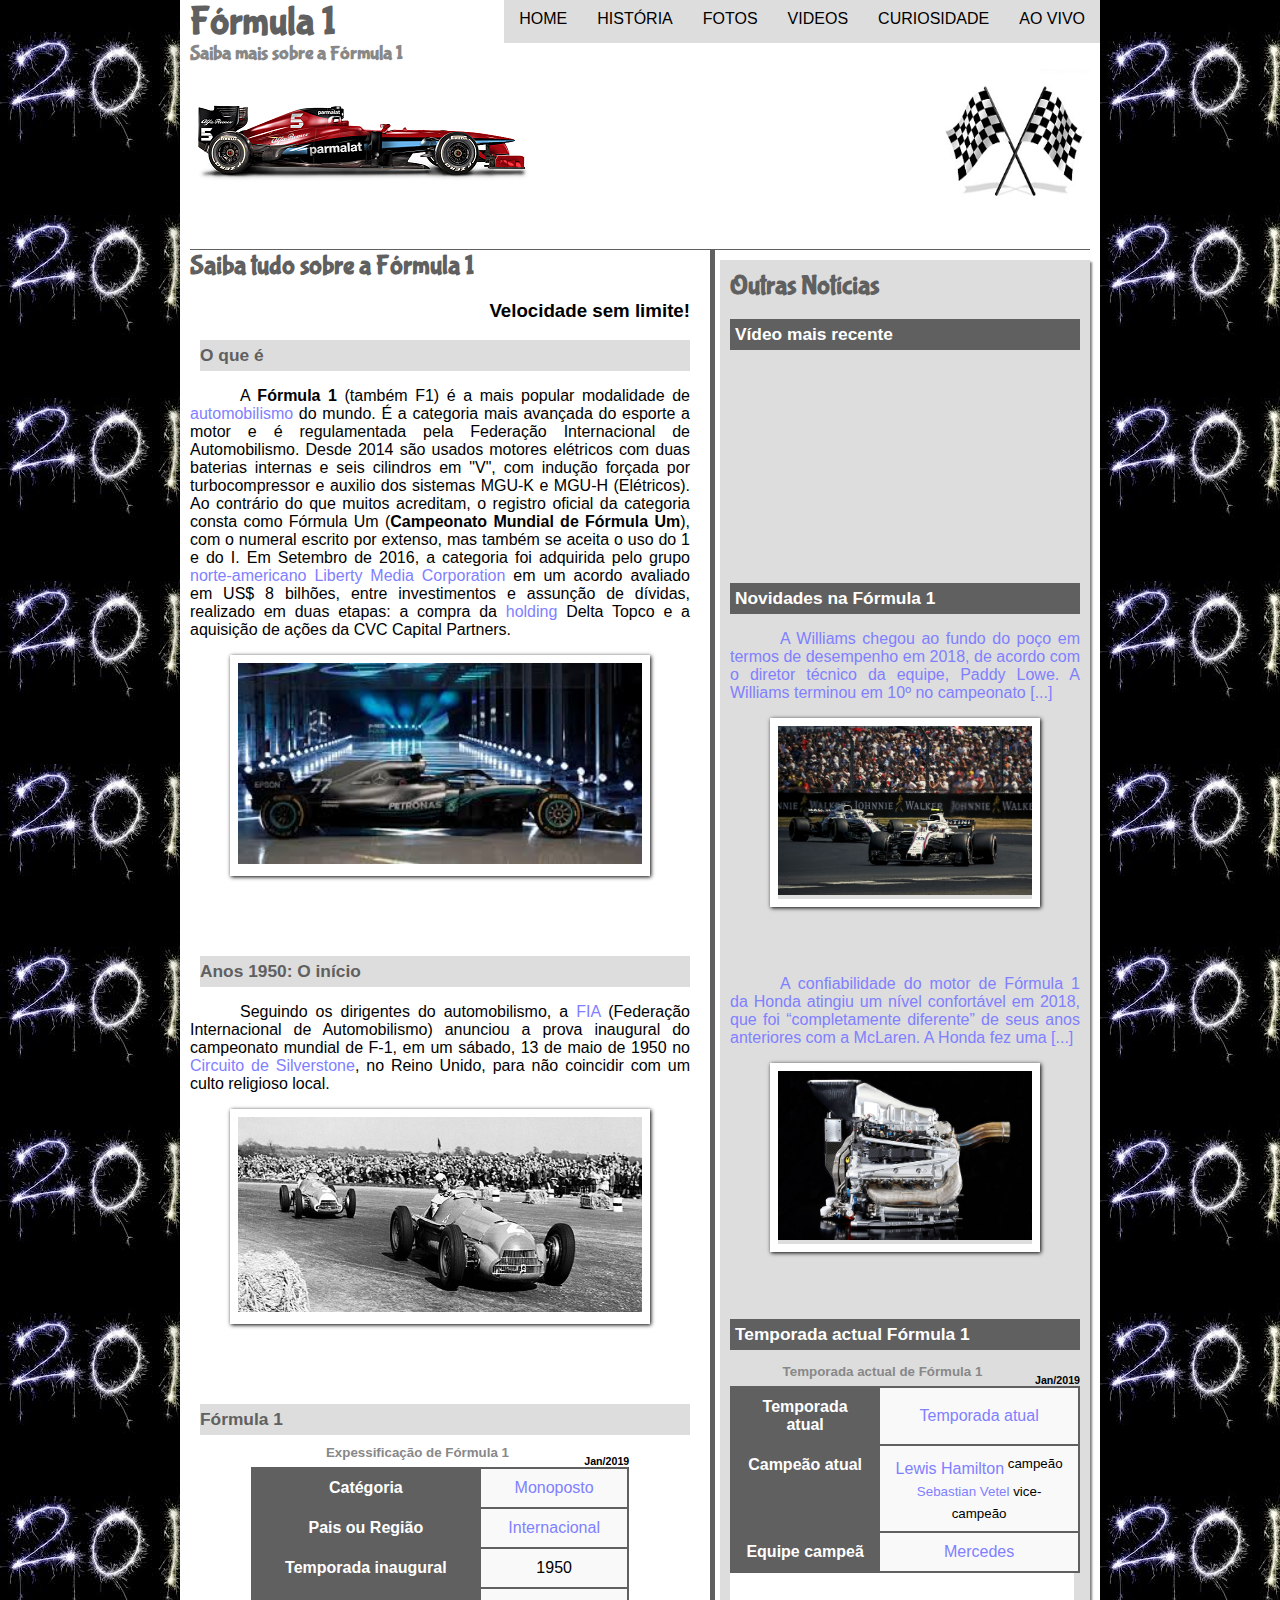
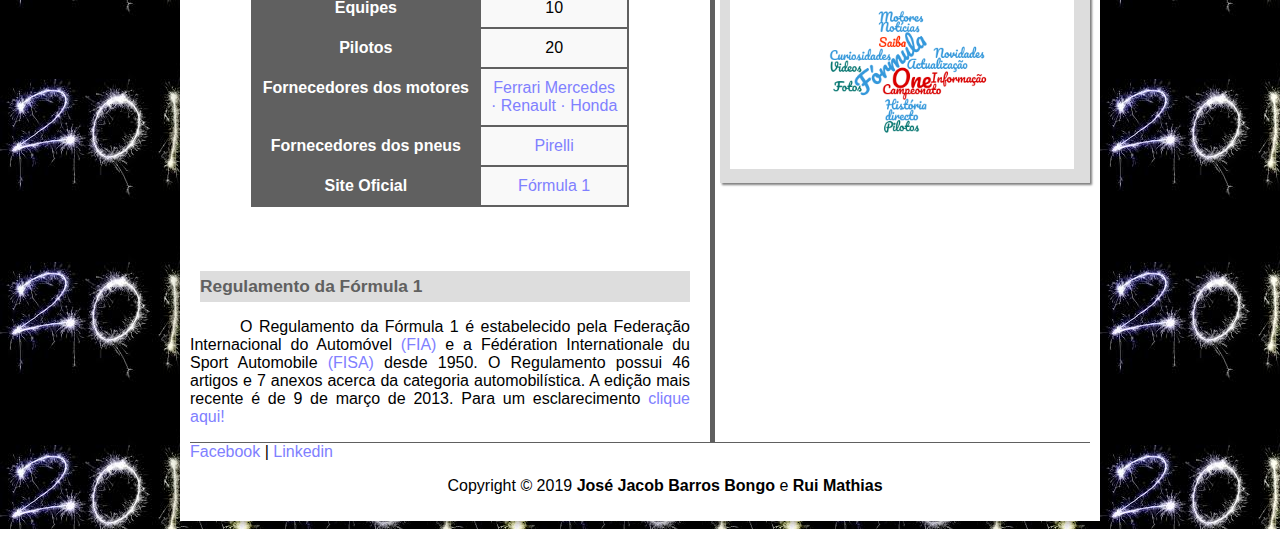
<file: Desenvolvimento Web/index.html>
<!DOCTYPE html>
<html lang="pt">
<head>
	<meta charset ="UTF-8"/>
	<meta name="viewport" content="width=device-width, initial-scale=1.0">
	<title> Fórmula 1</title>
	<link rel="stylesheet" type="text/css" href="css/estilo.css"/>
	<link rel="stylesheet" href="https://cdnjs.cloudflare.com/ajax/libs/font-awesome/4.7.0/css/font-awesome.min.css">
	<link rel="icon" href="Imagens/icon.png">
</head>

<script> 
	function mudaFoto (foto) /* Função que realiza a troca dos icone de menu.*/
	{
		document.getElementById("icone").src = foto; 
		}
		
		function myFunction() {
			var x = document.getElementById("menudentro");
			 if (x.style.display === "block") {
			x.style.display = "none";
			  } else {
			    x.style.display = "block";
		  	}
	}
</script>

<body>

<div id="interface">
	<header id="cabecalho">
<div class="para-telefone">
<a href="javascript:void(0);" class="icon" onclick="myFunction()">
    <i class="fa fa-bars"></i></a></div>
		<h1>Fórmula 1</h1>
			<h2>Saiba mais sobre a Fórmula 1</h2>
<img id="icone" src="Imagens/bandeira.png";>
	<nav id="menu">
			<ul id="menudentro">
				<li onmouseover="mudaFoto('Imagens/bandeira.png')" onmouseout="mudaFoto('Imagens/bandeira.png')"><a href="index.html">Home</a></li>
				<li onmouseover="mudaFoto('Imagens/historia.png')" onmouseout="mudaFoto('Imagens/bandeira.png')"> <a> História</a>
					<ul>
						<li><a href="pilotos.html">Pilotos</a></li>
						<li><a href="formula1.html">Fórmula 1</a></li>
					</ul>
					</li>
				<li onmouseover="mudaFoto('Imagens/fotos.png')" onmouseout="mudaFoto('Imagens/bandeira.png')"><a href="fotos.html"> Fotos</a></li>
				<li onmouseover="mudaFoto('Imagens/video.png')" onmouseout="mudaFoto('Imagens/bandeira.png')"><a href="videos.html">Videos</a></li>
				<li onmouseover="mudaFoto('Imagens/curioso.png')" onmouseout="mudaFoto('Imagens/bandeira.png')"><a href="curiosidade.html">Curiosidade</a></li>
				<li onmouseover="mudaFoto('Imagens/tv.png')" onmouseout="mudaFoto('Imagens/bandeira.png')"><a href="http://www.tvzava.com/2018/05/tvsport_66.html" target="_blank">Ao Vivo</a></li>
			</ul>
	</nav>
</header>

	
<section id="corpo">
	<article id="noticia-principal">
		<header id="cabecalho-artigo">
			<hgroup>
			
				<h1>Saiba tudo sobre a Fórmula 1</h1>
				
				<h3 class="direita">Velocidade sem limite!</h3>
			</hgroup>		
		</header>
		
<h2>O que é</h2>
<p>A <b>Fórmula 1</b> (também F1) é a mais popular modalidade de <a href="https://pt.wikipedia.org/wiki/Automobilismo" target="_blank">
automobilismo</a> do mundo. É a categoria mais avançada do
 esporte a motor e é regulamentada pela Federação Internacional de Automobilismo. Desde 2014 são usados motores elétricos com 
 duas baterias internas e seis cilindros em "V", com indução forçada por turbocompressor e auxilio dos sistemas MGU-K e MGU-H (Elétricos).

Ao contrário do que muitos acreditam, o registro oficial da categoria consta como Fórmula Um (<b>Campeonato Mundial de Fórmula Um</b>),
 com o numeral escrito por extenso, mas também se aceita o uso do 1 e do I.

Em Setembro de 2016, a categoria foi adquirida pelo grupo <a href="https://pt.wikipedia.org/wiki/Automobilismo" target="_blank">norte-americano
Liberty Media Corporation</a> em um acordo avaliado em US$ 
8 bilhões, entre investimentos e assunção de dívidas, realizado em duas etapas: a compra da
 <a href="https://pt.wikipedia.org/wiki/Holding" target="_blank">holding</a> Delta Topco e a aquisição de 
ações da CVC Capital Partners. </p>

<figure class="foto-legenda">
<img src="Imagens/formula1.jpg"/>
<figcaption>
<h3>Fórmula 1 um desporto radical</h3>
</figcaption>
</figure>
<br/> <br/> <br/>
<h2>Anos 1950: O início</h2>
<p>Seguindo os dirigentes do automobilismo, a <a href="https://pt.wikipedia.org/wiki/F%C3%A9d%C3%A9ration_Internationale_de_l%27Automobile">FIA</a>
(Federação Internacional de Automobilismo) anunciou a prova inaugural
 do campeonato mundial de F-1, em um sábado, 13 de maio de 1950 no <a href="https://pt.wikipedia.org/wiki/Silverstone_Circuit">Circuito de Silverstone</a>,
 no Reino Unido, para não
 coincidir com um culto religioso local.</p>
 
 <figure class="foto-legenda">
<img src="Imagens/primeiracorrida.png"/>
<figcaption>
<h3>Primeira corrida de Fórmula 1, realizada em 1950.</h3>
</figcaption>
</figure>

<br/><br/><br/>
<h2>Fórmula 1</h2>
<table id="tabelaformula1">
<caption>Expessificação de Fórmula 1 <span>Jan/2019</span></caption>

<tr><td class="ce">Catégoria</td> <td class="cd"><a href="https://pt.wikipedia.org/wiki/Temporada_de_F%C3%B3rmula_1_de_2018">Monoposto</a>
<tr><td class="ce">Pais ou Região</td> <td class="cd"><a href="https://pt.wikipedia.org/wiki/Lewis_Hamilton">Internacional</a></td></tr>
<tr><td class="ce">Temporada inaugural</td> <td class="cd">1950</td></tr>
<tr><td class="ce">Equipes</td> <td class="cd">10</td></tr>
<tr><td class="ce">Pilotos</td> <td class="cd">20</td></tr>
<tr><td class="ce">Fornecedores dos motores</td> <td class="cd"><a href="https://pt.wikipedia.org/wiki/Scuderia_Ferrari">Ferrari</a> 
<a href="https://pt.wikipedia.org/wiki/Mercedes-Benz_High_Performance_Engines"> Mercedes</a>
 <br/><a href="https://pt.wikipedia.org/wiki/Renault_Sport_F1">· Renault</a><a href="https://pt.wikipedia.org/wiki/Honda"> · Honda</a></td></tr>
<tr><td class="ce">Fornecedores dos pneus</td> <td class="cd"> <a href="https://pt.wikipedia.org/wiki/Pirelli">Pirelli</a></td></tr>
<tr><td class="ce">Site Oficial</td> <td class="cd"> <a href="https://www.formula1.com/">Fórmula 1</a></td></tr>
</table> 

<br/> <br/> <br/> 
<h2>Regulamento da Fórmula 1</h2>
<p>O Regulamento da Fórmula 1 é estabelecido pela Federação Internacional do Automóvel <a href="https://www.fia.com/">(FIA)</a> e a Fédération Internationale du Sport Automobile <a href="https://pt.wikipedia.org/wiki/Federa%C3%A7%C3%A3o_Internacional_de_Automobilismo_Esportivo">(FISA)</a>
 desde 1950. O Regulamento possui 46 artigos e 7 anexos acerca da categoria automobilística. A edição mais recente é de 9 de março de 2013.
 Para um esclarecimento <a href="https://pt.wikipedia.org/wiki/Regulamento_da_F%C3%B3rmula_1">clique aqui!</a></p>
	</article>
</section>

	<aside id="lateral">
		<h1>Outras Notícias</h1>
		<h2>Vídeo mais recente</h2>

		
		<iframe width="350" height="200" src="https://www.youtube.com/embed/KMcSGDJoS7o" frameborder="0" allow="accelerometer; autoplay; encrypted-media; gyroscope; picture-in-picture" allowfullscreen></iframe>

<h2>Novidades na Fórmula 1</h2>
<p><a href="http://www.autoracing.com.br/f1-williams-chegou-ao-fundo-do-poco-em-2018/">A Williams chegou ao fundo do poço em termos
 de desempenho em 2018, de acordo com o diretor técnico da equipe, Paddy Lowe. A Williams terminou em 10º no campeonato [...]</a></p>
 <figure class="foto-legenda">
<img src="Imagens/william.png">
<figcaption>
<h3>A Williams chegou ao fundo do poço</h3>
</figcaption>
</figure>

	<br/> <br/>
<p><a href="http://www.autoracing.com.br/f1-confiabilidade-da-honda-em-2018-foi-completamente-diferente/">A confiabilidade do motor de Fórmula 1 da 
Honda atingiu um nível confortável em 2018, que foi “completamente diferente” de seus anos anteriores com a McLaren. A Honda fez uma [...]</a></p>
 <figure class="foto-legenda">
	<img src="Imagens/motor.png">
	<figcaption>
		<h3>A confiabilidade do motor de Fórmula 1 da 
		Honda</h3>
	</figcaption>
</figure>

<br/> <br/>

		 
		 <h2>Temporada actual Fórmula 1</h2>

<table id="tabelaformula1">
<caption>Temporada actual de Fórmula 1 <span>Jan/2019</span></caption>

<tr><td class="ce">Temporada atual</td> <td class="cd"><a href="https://pt.wikipedia.org/wiki/Temporada_de_F%C3%B3rmula_1_de_2018">Temporada atual</td></tr>
<tr><td class="ce">Campeão atual</td> <td class="cd"><a href="https://pt.wikipedia.org/wiki/Lewis_Hamilton">Lewis Hamilton</a><sup> campeão</sup><br/><sub>
<a href="https://pt.wikipedia.org/wiki/Sebastian_Vettel">Sebastian Vetel</a> vice-campeão</sub></td></tr>
<tr><td class="ce">Equipe campeã</td> <td class="cd"><a href="https://pt.wikipedia.org/wiki/Mercedes_Grand_Prix">Mercedes</a></td></tr>
</table> 
<img src="Imagens/wordcloud.png" width="344px" height="196px" usemap="#qualquer">
<map name="qualquer">
<area shape="rect" coords="116,54,206,118" href="https://formula1.com" alt="Formula 1">
<area shape="rect" coords="0,0,344,196" href="index.html" alt="Sobre">
</map>

	</aside>

<footer id="rodape">	
<a href="https://www.facebook.com/bongotecnology" target="_blank"> Facebook</a> | <a href="https://www.linkedin.com/feed/" target="_blank">Linkedin</a>
<p> Copyright &copy 2019 <b>José Jacob Barros Bongo</b> e <b>Rui Mathias</b></p>
</footer>
</div>
</body>
</html>
</file>
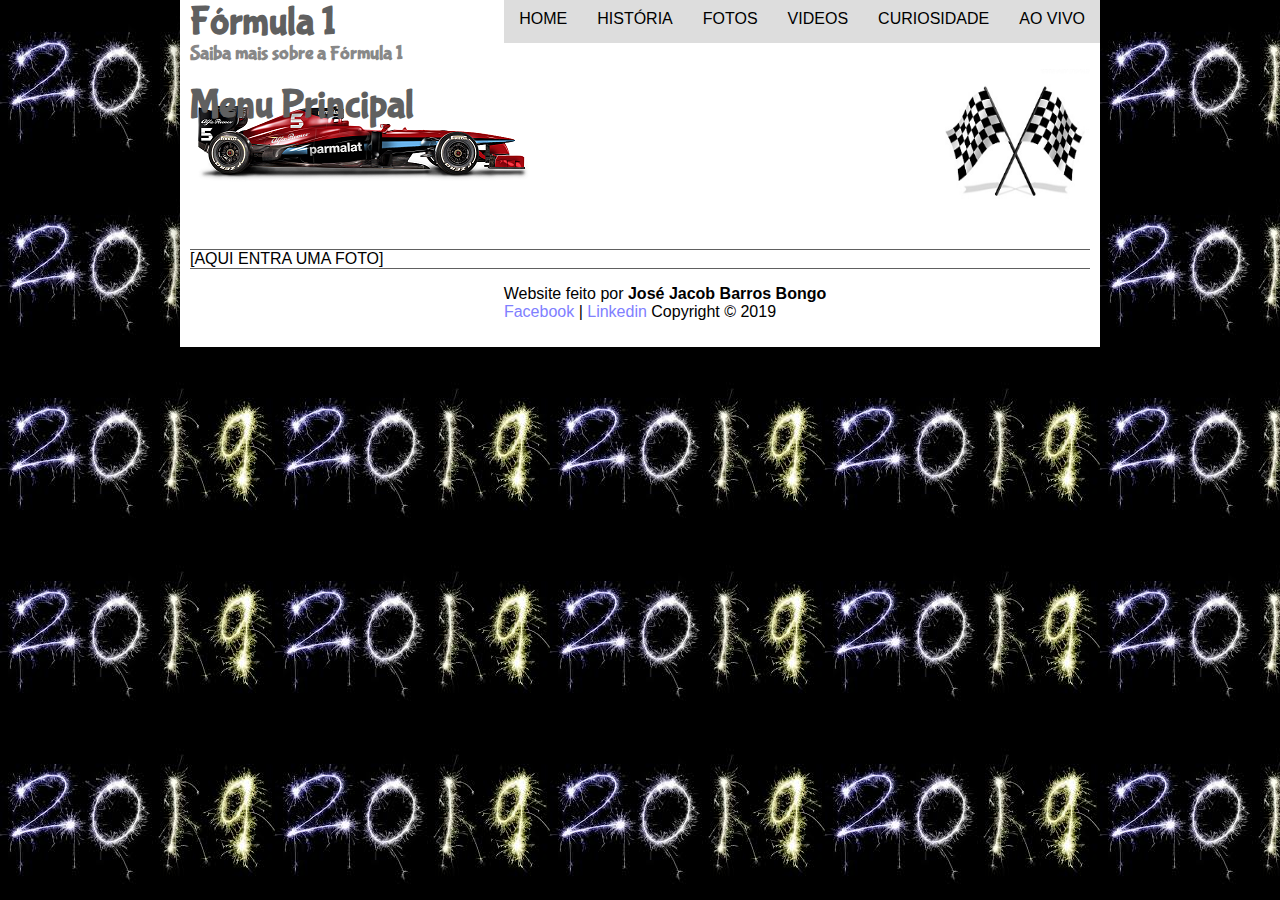
<file: Desenvolvimento Web/aovivo.html>
<!DOCTYPE html>
<html lang="pt">
<head>
	<meta charset ="UTF-8"/>
	<title>Transmissão em Directo</title>
	<link rel="stylesheet" type="text/css" href="css/estilo.css"/>
	<link rel="stylesheet" type="text/css" href="css/responsivo.css"/>
</head>

<script> 
		function mudaFoto (foto)
		{
			document.getElementById("icone").src = foto;
		}
</script>

<body>

<div id="interface">
	<header id="cabecalho">
	<hgroup>
		<h1>Fórmula 1</h1>
			<h2>Saiba mais sobre a Fórmula 1</h2>

<img id="icone" src="Imagens/bandeira.png";>

	<nav id="menu">
		<h1>Menu Principal</h1>
			<ul type="disc">
				<li onmouseover="mudaFoto('Imagens/bandeira.png')" onmouseout="mudaFoto('Imagens/bandeira.png')"><a href="index.html">Home</a></li>
				<li onmouseover="mudaFoto('Imagens/historia.png')" onmouseout="mudaFoto('Imagens/bandeira.png')"> <a> História</a>
					<ul>
						<li><a href="pilotos.html">Pilotos</a></li>
						<li><a href="formula1.html">Fórmula 1</a></li>
					</ul>
					</li>
				<li onmouseover="mudaFoto('Imagens/fotos.png')" onmouseout="mudaFoto('Imagens/bandeira.png')"><a href="fotos.html"> Fotos</a></li>
				<li onmouseover="mudaFoto('Imagens/video.png')" onmouseout="mudaFoto('Imagens/bandeira.png')"><a href="videos.html">Videos</a></li>
				<li onmouseover="mudaFoto('Imagens/curioso.png')" onmouseout="mudaFoto('Imagens/bandeira.png')"><a href="curiosidade.html">Curiosidade</a></li>
				<li onmouseover="mudaFoto('Imagens/tv.png')" onmouseout="mudaFoto('Imagens/bandeira.png')"><a href="aovivo.html">Ao Vivo</a></li>
			</ul>
	</nav>
</header>

[AQUI ENTRA UMA FOTO]

<footer id="rodape">	
		<p>Website feito por <b>José Jacob Barros Bongo</b><br/>
<a href="https://www.facebook.com/bongotecnology" target="_blank"> Facebook</a> | <a href="https://www.linkedin.com/feed/" target="_blank">Linkedin</a>
Copyright &copy 2019</p>
</footer></div>
</body>
</html>
</file>
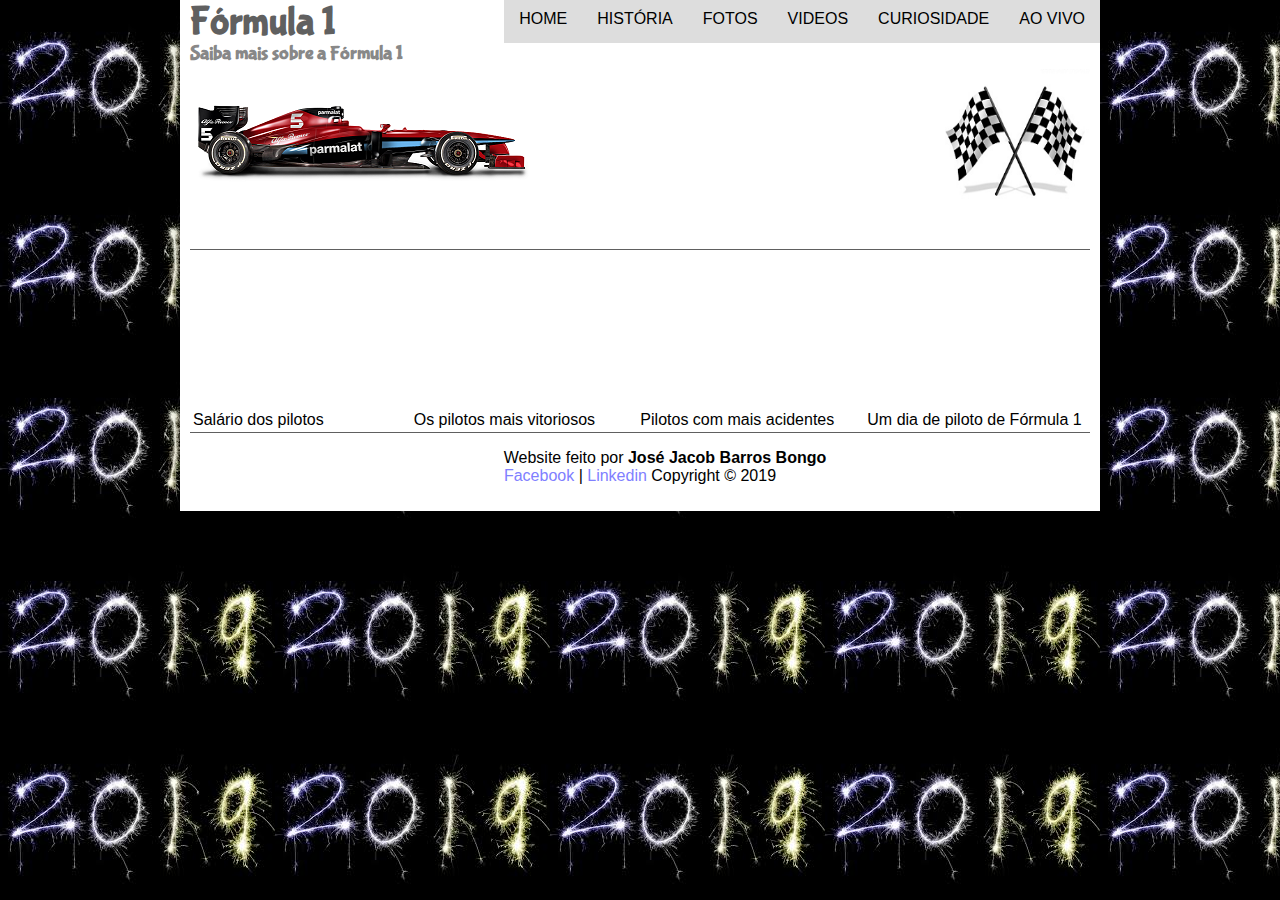
<file: Desenvolvimento Web/curiosidade.html>
<!DOCTYPE html>
<html lang="pt">
<head>
	<meta charset ="UTF-8"/>
	<meta name="viewport" content="width=device-width, initial-scale=1.0">
	<title> Curiosidade</title>
	<link rel="stylesheet" type="text/css" href="css/estilo.css"/>
	<link rel="stylesheet" href="https://cdnjs.cloudflare.com/ajax/libs/font-awesome/4.7.0/css/font-awesome.min.css">
	<link rel="icon" href="Imagens/icon.png">
</head>

<script> 
		function mudaFoto (foto)
		{
			document.getElementById("icone").src = foto;
		}
		function myFunction() {
  var x = document.getElementById("menudentro");
  if (x.style.display === "block") {
    x.style.display = "none";
  } else {
    x.style.display = "block";
  }
}
</script>

<body>

<div id="interface">
	<header id="cabecalho">
<div class="para-telefone">
<a href="javascript:void(0);" class="icon" onclick="myFunction()">
    <i class="fa fa-bars"></i></a></div>
		<h1>Fórmula 1</h1>
			<h2>Saiba mais sobre a Fórmula 1</h2>

<img id="icone" src="Imagens/bandeira.png";>

	<nav id="menu">
			<ul id="menudentro">
				<li onmouseover="mudaFoto('Imagens/bandeira.png')" onmouseout="mudaFoto('Imagens/bandeira.png')"><a href="index.html">Home</a></li>
				<li onmouseover="mudaFoto('Imagens/historia.png')" onmouseout="mudaFoto('Imagens/bandeira.png')"> <a> História</a>
					<ul>
						<li><a href="pilotos.html">Pilotos</a></li>
						<li><a href="formula1.html">Fórmula 1</a></li>
					</ul>
					</li>
				<li onmouseover="mudaFoto('Imagens/fotos.png')" onmouseout="mudaFoto('Imagens/bandeira.png')"><a href="fotos.html"> Fotos</a></li>
				<li onmouseover="mudaFoto('Imagens/video.png')" onmouseout="mudaFoto('Imagens/bandeira.png')"><a href="videos.html">Videos</a></li>
				<li onmouseover="mudaFoto('Imagens/curioso.png')" onmouseout="mudaFoto('Imagens/bandeira.png')"><a href="curiosidade.html">Curiosidade</a></li>
				<li onmouseover="mudaFoto('Imagens/tv.png')" onmouseout="mudaFoto('Imagens/bandeira.png')"><a href="http://www.tvzava.com/2018/05/tvsport_66.html" target="_blank">Ao Vivo</a></li>
			</ul>
	</nav>
</header>
<table>
		<tr>
			<th><iframe width="100%" height="100%" src="https://www.youtube.com/embed/i2MeIty9YM4" frameborder="0" allow="accelerometer; autoplay; encrypted-media; gyroscope; picture-in-picture" allowfullscreen></iframe></th> <th><iframe width="100%" height="100%" src="https://www.youtube.com/embed/draHpvCq_mc" frameborder="0" allow="accelerometer; autoplay; encrypted-media; gyroscope; picture-in-picture" allowfullscreen></iframe> </th> <th> <iframe width="100%" height="100%" src="https://www.youtube.com/embed/D6T360NGxZI" frameborder="0" allow="accelerometer; autoplay; encrypted-media; gyroscope; picture-in-picture" allowfullscreen></iframe></th> <th><iframe width="100%" height="100%" src="https://www.youtube.com/embed/U_FdVsxWbMQ" frameborder="0" allow="accelerometer; autoplay; encrypted-media; gyroscope; picture-in-picture" allowfullscreen></iframe> </th>
		</tr>
		
		<tr> 
			<td>Salário dos pilotos</td><td>Os pilotos mais vitoriosos</td> <td>Pilotos com mais acidentes</td> <td>Um dia de piloto de Fórmula 1</td>
		</tr>
		
	</table>
<footer id="rodape">	
		<p>Website feito por <b>José Jacob Barros Bongo</b><br/>
<a href="https://www.facebook.com/bongotecnology" target="_blank"> Facebook</a> | <a href="https://www.linkedin.com/feed/" target="_blank">Linkedin</a>
Copyright &copy 2019</p>
</footer>
</div>
</body>
</html>
</file>
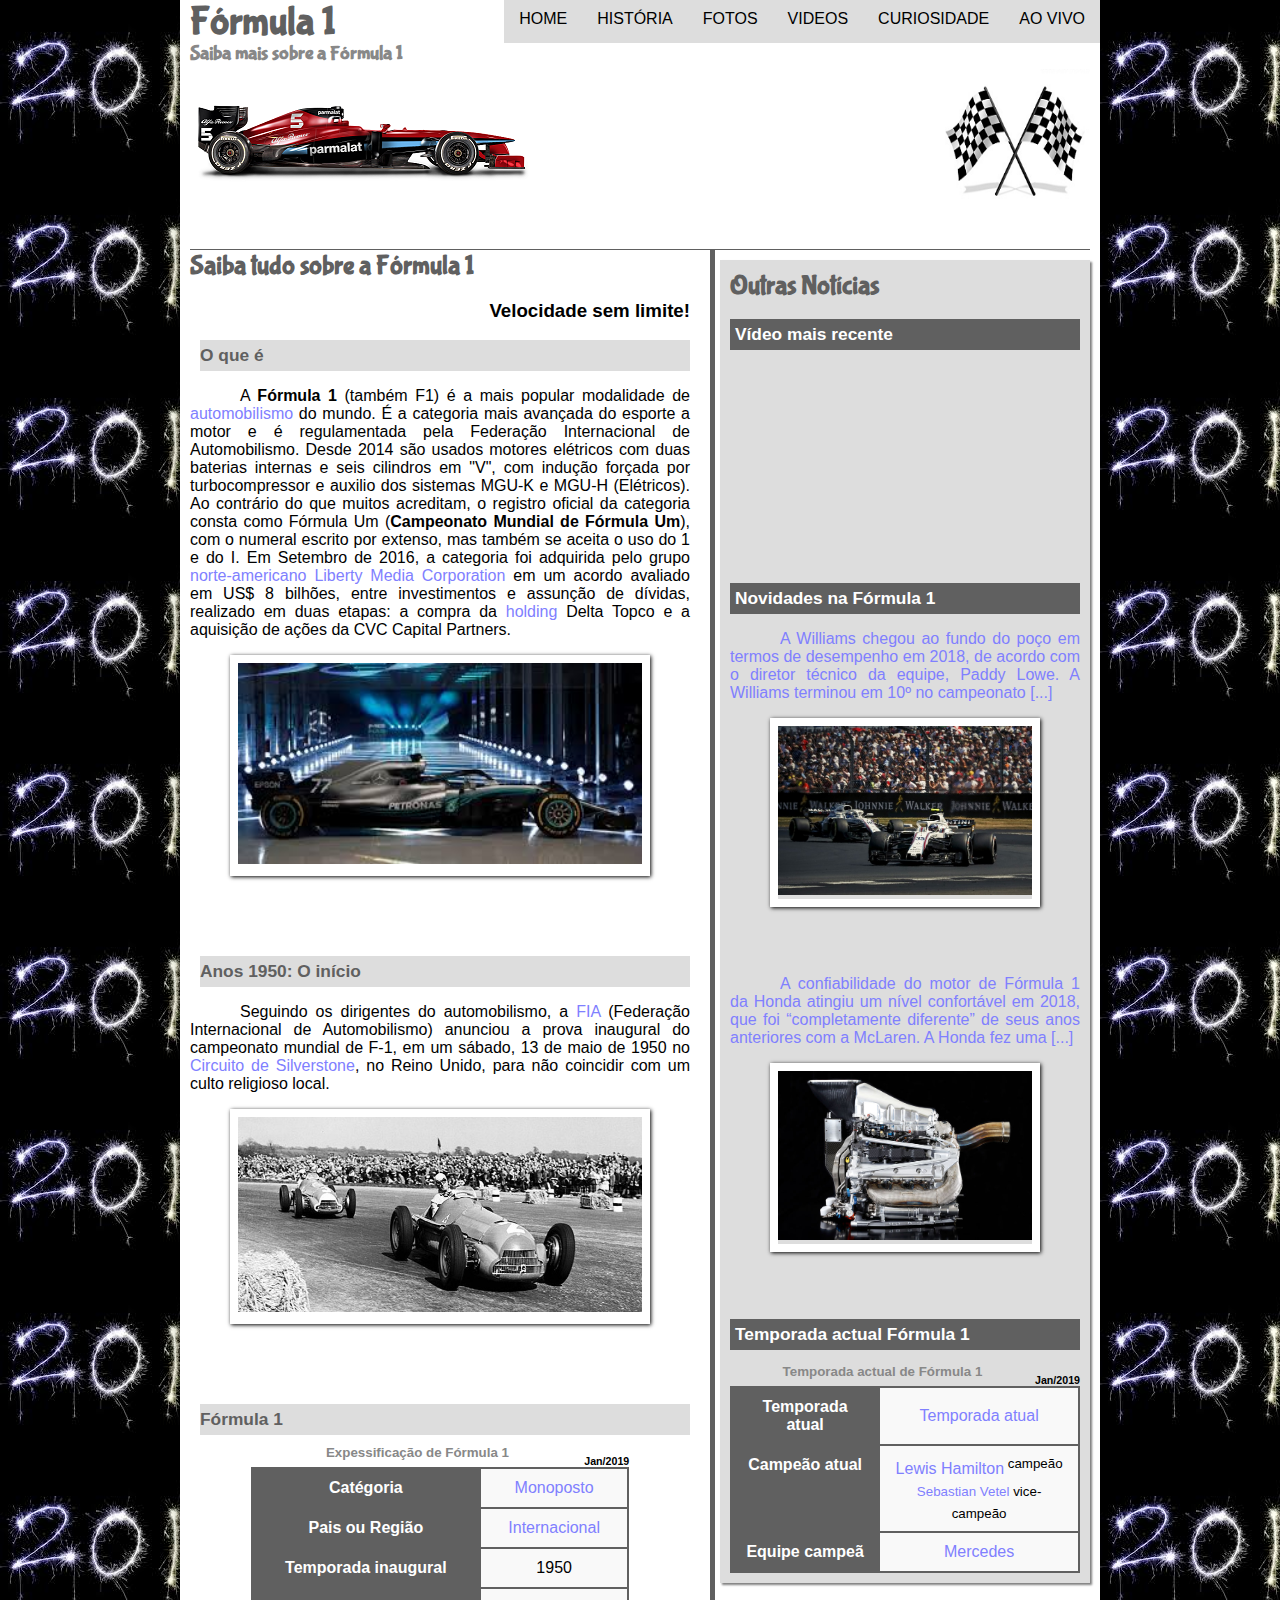
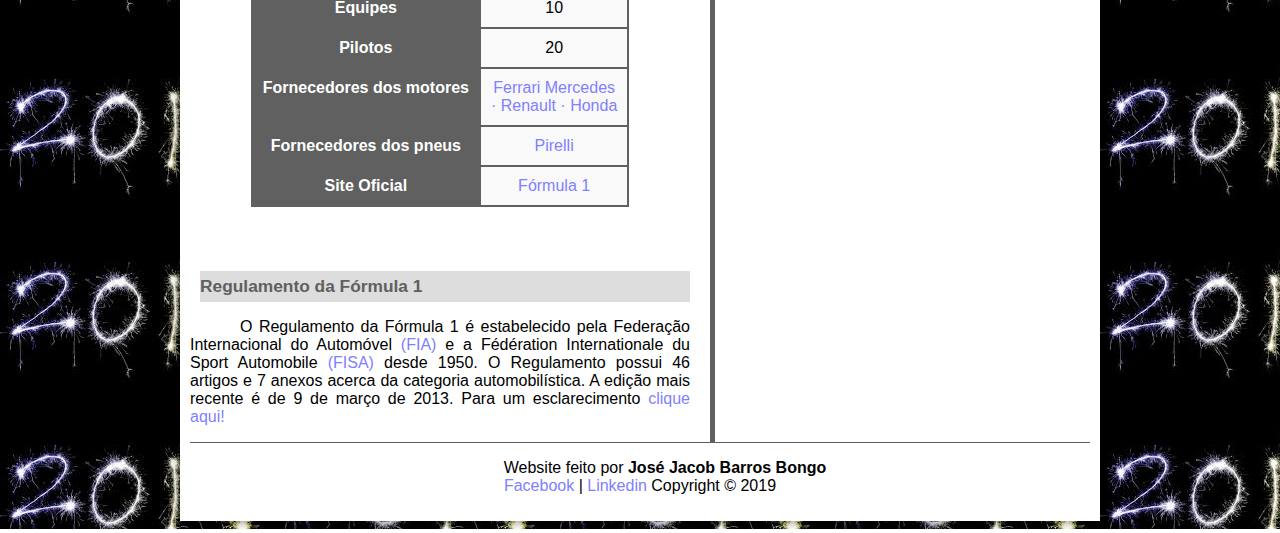
<file: Desenvolvimento Web/entrada.html>
<!DOCTYPE html>
<html lang="pt">
<head>
	<meta charset ="UTF-8"/>
	<meta name="viewport" content="width=device-width, initial-scale=1.0">
	<title> Fórmula 1</title>
	<link rel="stylesheet" type="text/css" href="css/estilo.css"/>
	<link rel="stylesheet" href="https://cdnjs.cloudflare.com/ajax/libs/font-awesome/4.7.0/css/font-awesome.min.css">
	<link rel="icon" href="Imagens/icon.png">
</head>

<script> 
		function mudaFoto (foto) /* Função que realiza a troca dos icone de menu.*/
		{
			document.getElementById("icone").src = foto; 
		}
		
		function myFunction() {
  var x = document.getElementById("menudentro");
  if (x.style.display === "block") {
    x.style.display = "none";
  } else {
    x.style.display = "block";
  }
}
</script>

<body>

<div id="interface">
	<header id="cabecalho">
<div class="para-telefone">
<a href="javascript:void(0);" class="icon" onclick="myFunction()">
    <i class="fa fa-bars"></i></a></div>
		<h1>Fórmula 1</h1>
			<h2>Saiba mais sobre a Fórmula 1</h2>

<img id="icone" src="Imagens/bandeira.png";>

	
	<nav id="menu">
			<ul id="menudentro">
				<li onmouseover="mudaFoto('Imagens/bandeira.png')" onmouseout="mudaFoto('Imagens/bandeira.png')"><a href="index.html">Home</a></li>
				<li onmouseover="mudaFoto('Imagens/historia.png')" onmouseout="mudaFoto('Imagens/bandeira.png')"> <a> História</a>
					<ul>
						<li><a href="pilotos.html">Pilotos</a></li>
						<li><a href="formula1.html">Fórmula 1</a></li>
					</ul>
					</li>
				<li onmouseover="mudaFoto('Imagens/fotos.png')" onmouseout="mudaFoto('Imagens/bandeira.png')"><a href="fotos.html"> Fotos</a></li>
				<li onmouseover="mudaFoto('Imagens/video.png')" onmouseout="mudaFoto('Imagens/bandeira.png')"><a href="videos.html">Videos</a></li>
				<li onmouseover="mudaFoto('Imagens/curioso.png')" onmouseout="mudaFoto('Imagens/bandeira.png')"><a href="curiosidade.html">Curiosidade</a></li>
				<li onmouseover="mudaFoto('Imagens/tv.png')" onmouseout="mudaFoto('Imagens/bandeira.png')"><a href="http://www.tvzava.com/2018/05/tvsport_66.html" target="_blank">Ao Vivo</a></li>
			</ul>
	</nav>
</header>

	
<section id="corpo">
	<article id="noticia-principal">
		<header id="cabecalho-artigo">
			<hgroup>
			
				<h1>Saiba tudo sobre a Fórmula 1</h1>
				
				<h3 class="direita">Velocidade sem limite!</h3>
			</hgroup>		
		</header>
		
<h2>O que é</h2>
<p>A <b>Fórmula 1</b> (também F1) é a mais popular modalidade de <a href="https://pt.wikipedia.org/wiki/Automobilismo" target="_blank">
automobilismo</a> do mundo. É a categoria mais avançada do
 esporte a motor e é regulamentada pela Federação Internacional de Automobilismo. Desde 2014 são usados motores elétricos com 
 duas baterias internas e seis cilindros em "V", com indução forçada por turbocompressor e auxilio dos sistemas MGU-K e MGU-H (Elétricos).

Ao contrário do que muitos acreditam, o registro oficial da categoria consta como Fórmula Um (<b>Campeonato Mundial de Fórmula Um</b>),
 com o numeral escrito por extenso, mas também se aceita o uso do 1 e do I.

Em Setembro de 2016, a categoria foi adquirida pelo grupo <a href="https://pt.wikipedia.org/wiki/Automobilismo" target="_blank">norte-americano
Liberty Media Corporation</a> em um acordo avaliado em US$ 
8 bilhões, entre investimentos e assunção de dívidas, realizado em duas etapas: a compra da
 <a href="https://pt.wikipedia.org/wiki/Holding" target="_blank">holding</a> Delta Topco e a aquisição de 
ações da CVC Capital Partners. </p>

<figure class="foto-legenda">
<img src="Imagens/formula1.jpg"/>
<figcaption>
<h3>Fórmula 1 um desporto radical</h3>
</figcaption>
</figure>
<br/> <br/> <br/>
<h2>Anos 1950: O início</h2>
<p>Seguindo os dirigentes do automobilismo, a <a href="https://pt.wikipedia.org/wiki/F%C3%A9d%C3%A9ration_Internationale_de_l%27Automobile">FIA</a>
(Federação Internacional de Automobilismo) anunciou a prova inaugural
 do campeonato mundial de F-1, em um sábado, 13 de maio de 1950 no <a href="https://pt.wikipedia.org/wiki/Silverstone_Circuit">Circuito de Silverstone</a>,
 no Reino Unido, para não
 coincidir com um culto religioso local.</p>
 
 <figure class="foto-legenda">
<img src="Imagens/primeiracorrida.png"/>
<figcaption>
<h3>Primeira corrida de Fórmula 1, realizada em 1950.</h3>
</figcaption>
</figure>

<br/><br/><br/>
<h2>Fórmula 1</h2>
<table id="tabelaformula1">
<caption>Expessificação de Fórmula 1 <span>Jan/2019</span></caption>

<tr><td class="ce">Catégoria</td> <td class="cd"><a href="https://pt.wikipedia.org/wiki/Temporada_de_F%C3%B3rmula_1_de_2018">Monoposto</a>
<tr><td class="ce">Pais ou Região</td> <td class="cd"><a href="https://pt.wikipedia.org/wiki/Lewis_Hamilton">Internacional</a></td></tr>
<tr><td class="ce">Temporada inaugural</td> <td class="cd">1950</td></tr>
<tr><td class="ce">Equipes</td> <td class="cd">10</td></tr>
<tr><td class="ce">Pilotos</td> <td class="cd">20</td></tr>
<tr><td class="ce">Fornecedores dos motores</td> <td class="cd"><a href="https://pt.wikipedia.org/wiki/Scuderia_Ferrari">Ferrari</a> 
<a href="https://pt.wikipedia.org/wiki/Mercedes-Benz_High_Performance_Engines"> Mercedes</a>
 <br/><a href="https://pt.wikipedia.org/wiki/Renault_Sport_F1">· Renault</a><a href="https://pt.wikipedia.org/wiki/Honda"> · Honda</a></td></tr>
<tr><td class="ce">Fornecedores dos pneus</td> <td class="cd"> <a href="https://pt.wikipedia.org/wiki/Pirelli">Pirelli</a></td></tr>
<tr><td class="ce">Site Oficial</td> <td class="cd"> <a href="https://www.formula1.com/">Fórmula 1</a></td></tr>
</table> 

<br/> <br/> <br/> 
<h2>Regulamento da Fórmula 1</h2>
<p>O Regulamento da Fórmula 1 é estabelecido pela Federação Internacional do Automóvel <a href="https://www.fia.com/">(FIA)</a> e a Fédération Internationale du Sport Automobile <a href="https://pt.wikipedia.org/wiki/Federa%C3%A7%C3%A3o_Internacional_de_Automobilismo_Esportivo">(FISA)</a>
 desde 1950. O Regulamento possui 46 artigos e 7 anexos acerca da categoria automobilística. A edição mais recente é de 9 de março de 2013.
 Para um esclarecimento <a href="https://pt.wikipedia.org/wiki/Regulamento_da_F%C3%B3rmula_1">clique aqui!</a></p>
	</article>
</section>

	<aside id="lateral">
		<h1>Outras Notícias</h1>
		<h2>Vídeo mais recente</h2>

		
		<iframe width="350" height="200" src="https://www.youtube.com/embed/KMcSGDJoS7o" frameborder="0" allow="accelerometer; autoplay; encrypted-media; gyroscope; picture-in-picture" allowfullscreen></iframe>

<h2>Novidades na Fórmula 1</h2>
<p><a href="http://www.autoracing.com.br/f1-williams-chegou-ao-fundo-do-poco-em-2018/">A Williams chegou ao fundo do poço em termos
 de desempenho em 2018, de acordo com o diretor técnico da equipe, Paddy Lowe. A Williams terminou em 10º no campeonato [...]</a></p>
 <figure class="foto-legenda">
<img src="Imagens/william.png">
<figcaption>
<h3>A Williams chegou ao fundo do poço</h3>
</figcaption>
</figure>

<br/> <br/>
<p><a href="http://www.autoracing.com.br/f1-confiabilidade-da-honda-em-2018-foi-completamente-diferente/">A confiabilidade do motor de Fórmula 1 da 
Honda atingiu um nível confortável em 2018, que foi “completamente diferente” de seus anos anteriores com a McLaren. A Honda fez uma [...]</a></p>
 <figure class="foto-legenda">
<img src="Imagens/motor.png">
<figcaption>
<h3>A confiabilidade do motor de Fórmula 1 da 
Honda</h3>
</figcaption>
</figure>

<br/> <br/>

		 
		 <h2>Temporada actual Fórmula 1</h2>

<table id="tabelaformula1">
<caption>Temporada actual de Fórmula 1 <span>Jan/2019</span></caption>

<tr><td class="ce">Temporada atual</td> <td class="cd"><a href="https://pt.wikipedia.org/wiki/Temporada_de_F%C3%B3rmula_1_de_2018">Temporada atual</td></tr>
<tr><td class="ce">Campeão atual</td> <td class="cd"><a href="https://pt.wikipedia.org/wiki/Lewis_Hamilton">Lewis Hamilton</a><sup> campeão</sup><br/><sub>
<a href="https://pt.wikipedia.org/wiki/Sebastian_Vettel">Sebastian Vetel</a> vice-campeão</sub></td></tr>
<tr><td class="ce">Equipe campeã</td> <td class="cd"><a href="https://pt.wikipedia.org/wiki/Mercedes_Grand_Prix">Mercedes</a></td></tr>
</table> 
	</aside>

<footer id="rodape">	
		<p>Website feito por <b>José Jacob Barros Bongo</b><br/>
<a href="https://www.facebook.com/bongotecnology" target="_blank"> Facebook</a> | <a href="https://www.linkedin.com/feed/" target="_blank">Linkedin</a>
Copyright &copy 2019</p>
</footer>
</div>
</body>
</html>
</file>
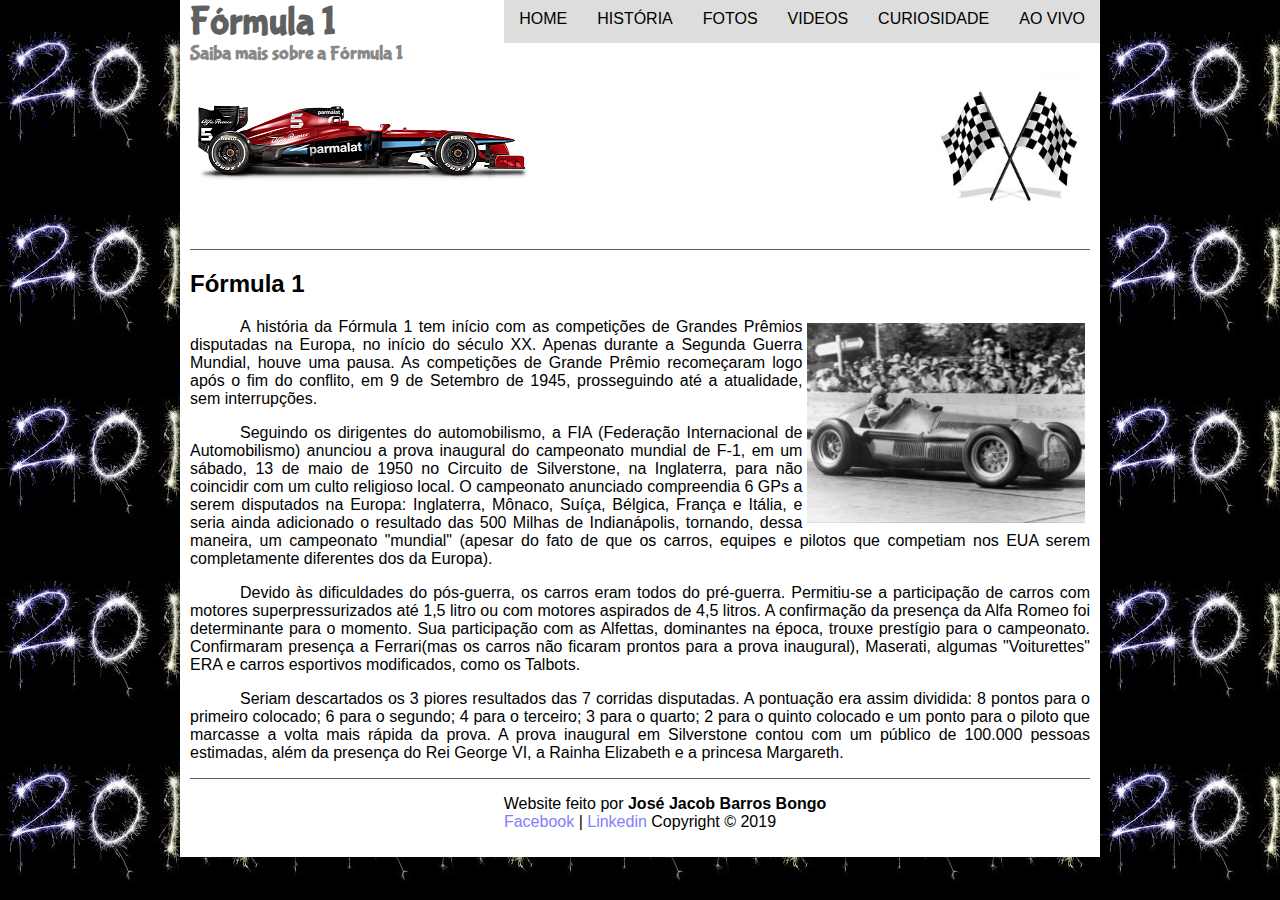
<file: Desenvolvimento Web/formula1.html>
<!DOCTYPE html>
<html lang="pt">
<head>
	<meta charset ="UTF-8"/>
	<meta name="viewport" content="width=device-width, initial-scale=1.0">
	<title>Histórias</title>
	<link rel="stylesheet" type="text/css" href="css/estilo.css"/>
	<link rel="stylesheet" href="https://cdnjs.cloudflare.com/ajax/libs/font-awesome/4.7.0/css/font-awesome.min.css">
	<link rel="icon" href="Imagens/icon.png">
</head>

<script> 
		function mudaFoto (foto)
		{
			document.getElementById("icone").src = foto;
		}
		function myFunction() {
  var x = document.getElementById("menudentro");
  if (x.style.display === "block") {
    x.style.display = "none";
  } else {
    x.style.display = "block";
  }
}
</script>

<body>

<div id="interface">
	<header id="cabecalho">
<div class="para-telefone">
<a href="javascript:void(0);" class="icon" onclick="myFunction()">
    <i class="fa fa-bars"></i></a></div>
		<h1>Fórmula 1</h1>
			<h2>Saiba mais sobre a Fórmula 1</h2>

<img id="icone" src="Imagens/bandeira.png";>

	<nav id="menu">
		<ul id="menudentro">
				<li onmouseover="mudaFoto('Imagens/bandeira.png')" onmouseout="mudaFoto('Imagens/bandeira.png')"><a href="index.html">Home</a></li>
				<li onmouseover="mudaFoto('Imagens/historia.png')" onmouseout="mudaFoto('Imagens/bandeira.png')"> <a> História</a>
					<ul>
						<li><a href="pilotos.html">Pilotos</a></li>
						<li><a href="formula1.html">Fórmula 1</a></li>
					</ul>
					</li>
				<li onmouseover="mudaFoto('Imagens/fotos.png')" onmouseout="mudaFoto('Imagens/bandeira.png')"><a href="fotos.html"> Fotos</a></li>
				<li onmouseover="mudaFoto('Imagens/video.png')" onmouseout="mudaFoto('Imagens/bandeira.png')"><a href="videos.html">Videos</a></li>
				<li onmouseover="mudaFoto('Imagens/curioso.png')" onmouseout="mudaFoto('Imagens/bandeira.png')"><a href="curiosidade.html">Curiosidade</a></li>
				<li onmouseover="mudaFoto('Imagens/tv.png')" onmouseout="mudaFoto('Imagens/bandeira.png')"><a href="http://www.tvzava.com/2018/05/tvsport_66.html" target="_blank">Ao Vivo</a></li>
			</ul>
	</nav>
</header>
<style>
			p{ text-align: justify}
			img{float:right;
			height:200px;
			margin:5px}
	</style>
</head>

<body>

<h2>Fórmula 1</h2>
<img src="Imagens/1950.jpg">
<p>A história da Fórmula 1 tem início com as competições de Grandes Prêmios disputadas na Europa, no início do século XX. Apenas durante a Segunda Guerra Mundial, houve uma pausa. As competições de Grande Prêmio recomeçaram logo após o fim do conflito, em 9 de Setembro de 1945, prosseguindo até a atualidade, sem interrupções.</p>

<p>Seguindo os dirigentes do automobilismo, a FIA (Federação Internacional de Automobilismo) anunciou a prova inaugural do campeonato mundial de F-1, em um sábado, 13 de maio de 1950 no Circuito de Silverstone, na Inglaterra, para não coincidir com um culto religioso local.
O campeonato anunciado compreendia 6 GPs a serem disputados na Europa: Inglaterra, Mônaco, Suíça, Bélgica, França e Itália, e seria ainda adicionado o resultado das 500 Milhas de Indianápolis, tornando, dessa maneira, um campeonato "mundial" (apesar do fato de que os carros, equipes e pilotos que competiam nos EUA serem completamente diferentes dos da Europa).</p>

<p>Devido às dificuldades do pós-guerra, os carros eram todos do pré-guerra. Permitiu-se a participação de carros com motores superpressurizados até 1,5 litro ou com motores aspirados de 4,5 litros. A confirmação da presença da Alfa Romeo foi determinante para o momento. Sua participação com as Alfettas, dominantes na época, trouxe prestígio para o campeonato. Confirmaram presença a Ferrari(mas os carros não ficaram prontos para a prova inaugural), Maserati, algumas "Voiturettes" ERA e carros esportivos modificados, como os Talbots.</p>

<p>Seriam descartados os 3 piores resultados das 7 corridas disputadas. A pontuação era assim dividida: 8 pontos para o primeiro colocado; 6 para o segundo; 4 para o terceiro; 3 para o quarto; 2 para o quinto colocado e um ponto para o piloto que marcasse a volta mais rápida da prova.
A prova inaugural em Silverstone contou com um público de 100.000 pessoas estimadas, além da presença do Rei George VI, a Rainha Elizabeth e a princesa Margareth.</p>

<footer id="rodape">	
		<p>Website feito por <b>José Jacob Barros Bongo</b><br/>
<a href="https://www.facebook.com/bongotecnology" target="_blank"> Facebook</a> | <a href="https://www.linkedin.com/feed/" target="_blank">Linkedin</a>
Copyright &copy 2019</p>
</footer>
</div>
</body>
</html>
</file>
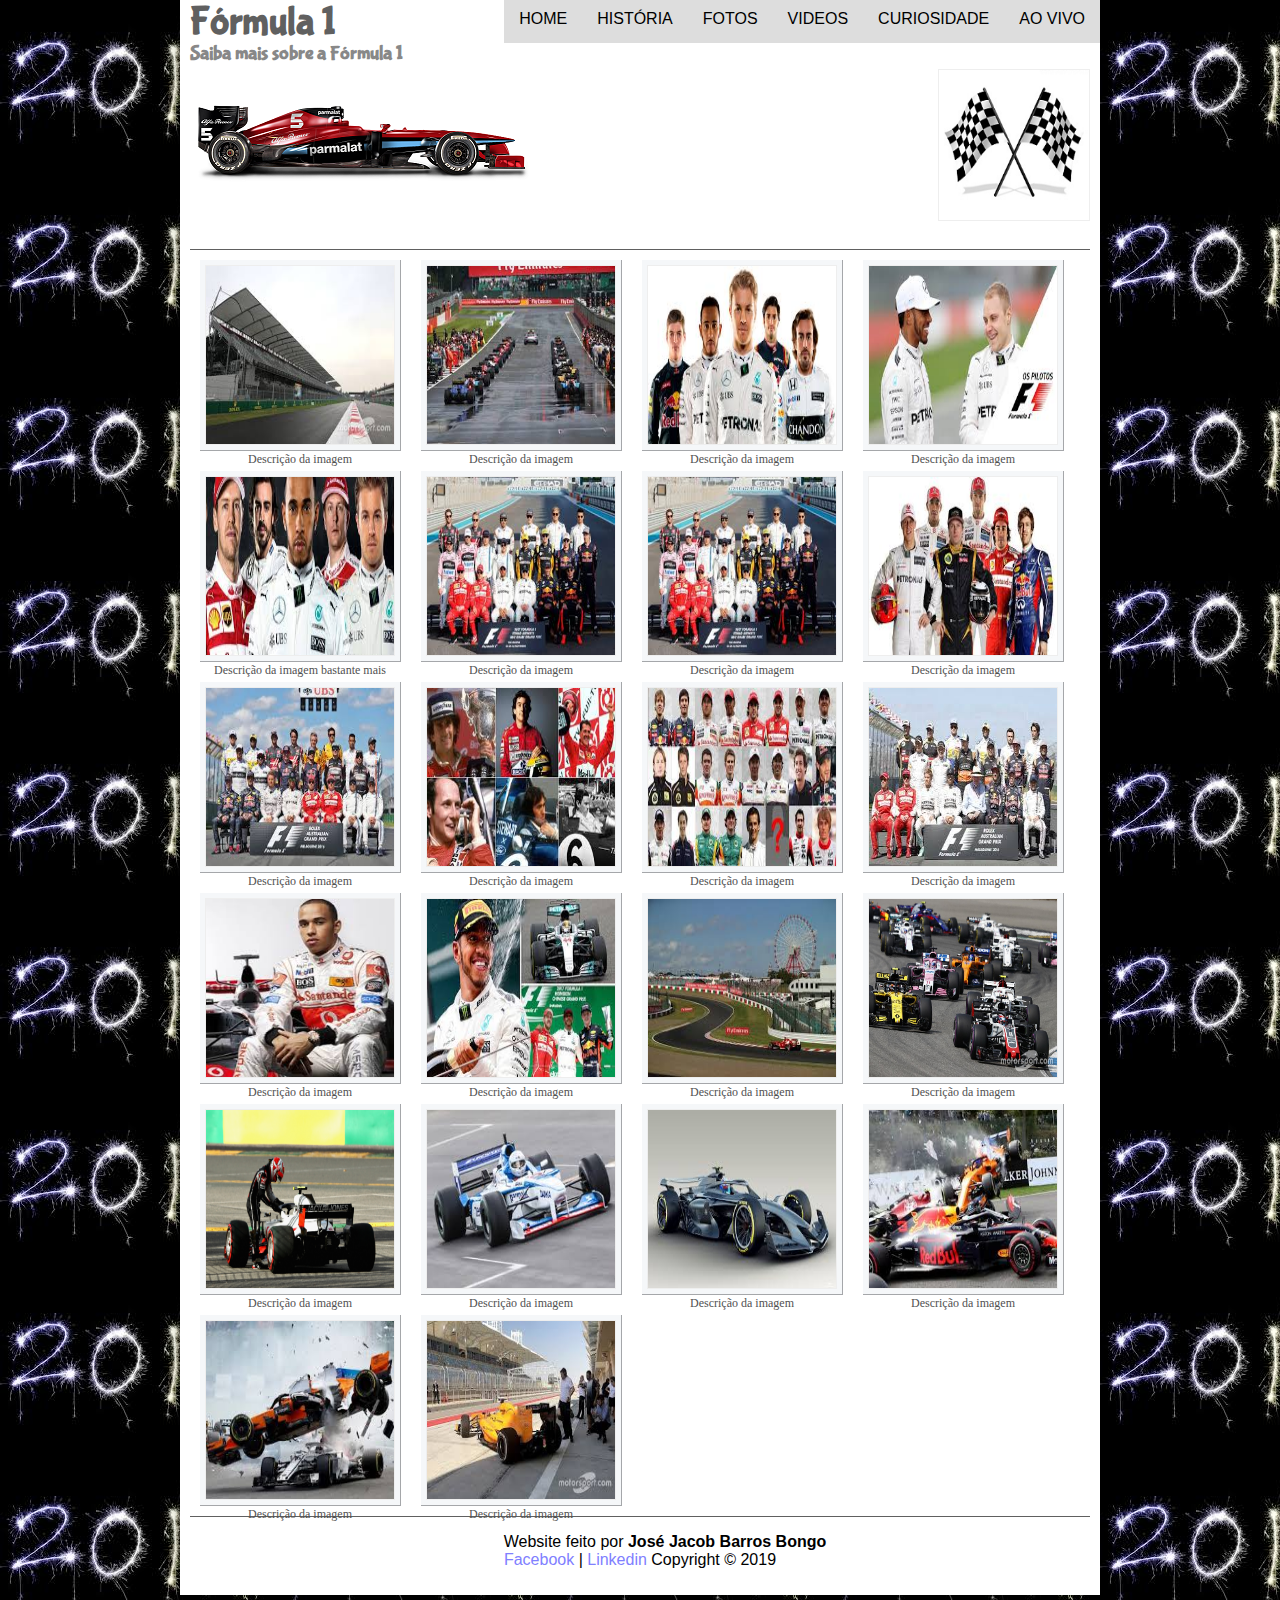
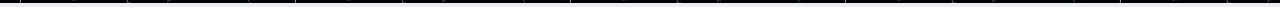
<file: Desenvolvimento Web/fotos.html>
<!DOCTYPE html>
<html lang="pt">
<head>
	<meta charset ="UTF-8"/>
	<meta name="viewport" content="width=device-width, initial-scale=1.0">
	<title> Fotos</title>
	<link rel="stylesheet" type="text/css" href="css/estilo.css"/>
	<link rel="stylesheet" type="text/css" href="css/estilos_2.css"/>
	<link rel="stylesheet" href="https://cdnjs.cloudflare.com/ajax/libs/font-awesome/4.7.0/css/font-awesome.min.css">
	<link rel="icon" href="Imagens/icon.png">
	<style>
			h3 {
	color:#838c98;
}

img {
	border:1px solid #EEE;
}

#principal {
	margin: auto;
	position: relative;
}

.contenedorfoto {
	float:left;
	width:190px;
	height:180px;
	margin:10px;
	padding:5px;
	background-color:#f5f7f9;
	border-right: #a5a7aa solid 1px;
	border-bottom: #a5a7aa solid 1px;
	text-align:center;
}

.contenedorfoto a {
	text-decoration: none;
}

.contenedorfoto span {
	color:#515151;
	font-family: Trebuchet MS;
	font-size: 9pt;
}
	</style>
</head>

<script> 
		function mudaFoto (foto)
		{
			document.getElementById("icone").src = foto;
		}
		function myFunction() {
  var x = document.getElementById("menudentro");
  if (x.style.display === "block") {
    x.style.display = "none";
  } else {
    x.style.display = "block";
  }
}
</script>

<body>

<div id="interface">
	<header id="cabecalho">
<div class="para-telefone">
<a href="javascript:void(0);" class="icon" onclick="myFunction()">
    <i class="fa fa-bars"></i></a></div>
		<h1>Fórmula 1</h1>
			<h2>Saiba mais sobre a Fórmula 1</h2>

<img id="icone" src="Imagens/bandeira.png";>

	<nav id="menu">
			<ul id="menudentro">
				<li onmouseover="mudaFoto('Imagens/bandeira.png')" onmouseout="mudaFoto('Imagens/bandeira.png')"><a href="index.html">Home</a></li>
				<li onmouseover="mudaFoto('Imagens/historia.png')" onmouseout="mudaFoto('Imagens/bandeira.png')"> <a> História</a>
					<ul>
						<li><a href="pilotos.html">Pilotos</a></li>
						<li><a href="formula1.html">Fórmula 1</a></li>
					</ul>
					</li>
				<li onmouseover="mudaFoto('Imagens/fotos.png')" onmouseout="mudaFoto('Imagens/bandeira.png')"><a href="fotos.html"> Fotos</a></li>
				<li onmouseover="mudaFoto('Imagens/video.png')" onmouseout="mudaFoto('Imagens/bandeira.png')"><a href="videos.html">Videos</a></li>
				<li onmouseover="mudaFoto('Imagens/curioso.png')" onmouseout="mudaFoto('Imagens/bandeira.png')"><a href="curiosidade.html">Curiosidade</a></li>
				<li onmouseover="mudaFoto('Imagens/tv.png')" onmouseout="mudaFoto('Imagens/bandeira.png')"><a href="http://www.tvzava.com/2018/05/tvsport_66.html" target="_blank">Ao Vivo</a></li>
			</ul>
	</nav>
</header>

<div id="principal">
	<div class="contenedorfoto"><a href="Fotos/primeira.jpg" ><img src="Fotos/primeira.jpg" width="188" height="178" border="0" alt=""/><br /><span>Descrição da imagem</span></a></div>
	<div class="contenedorfoto"><a href="Fotos/segunda.jpg"><img src="Fotos/segunda.jpg" width="188" height="178" border="0" alt=""/><br /><span>Descrição da imagem</span></a></div>
	<div class="contenedorfoto"><a href="Fotos/terceira.jpg"><img src="Fotos/terceira.jpg" width="188" height="178" border="0" alt=""/><br /><span>Descrição da imagem</span></a></div>
	<div class="contenedorfoto"><a href="Fotos/quarta.jpg"><img src="Fotos/quarta.jpg" width="188" height="178" border="0" alt=""/><br /><span>Descrição da imagem</span></a></div>
	<div class="contenedorfoto"><a href="Fotos/quinta.jpg"><img src="Fotos/quinta.jpg" width="188" height="178" border="0" alt=""/><br /><span>Descrição da imagem bastante mais extensa</span></a></div>
	<div class="contenedorfoto"><a href="Fotos/sexta.jpg"><img src="Fotos/sexta.jpg" width="188" height="178" border="0" alt=""/><br /><span>Descrição da imagem</span></a></div>
	<div class="contenedorfoto"><a href="Fotos/sexta.jpg"><img src="Fotos/sexta.jpg" width="188" height="178" border="0" alt=""/><br /><span>Descrição da imagem</span></a></div>
	<div class="contenedorfoto"><a href="Fotos/setima.jpg"><img src="Fotos/setima.jpg" width="188" height="178" border="0" alt=""/><br /><span>Descrição da imagem</span></a></div>
	<div class="contenedorfoto"><a href="Fotos/oitava.jpg"><img src="Fotos/oitava.jpg" width="188" height="178" border="0" alt=""/><br /><span>Descrição da imagem</span></a></div>
	<div class="contenedorfoto"><a href="Fotos/nona.jpg"><img src="Fotos/nona.jpg" width="188" height="178" border="0" alt=""/><br /><span>Descrição da imagem</span></a></div>
	<div class="contenedorfoto"><a href="Fotos/decima.jpg"><img src="Fotos/decima.jpg" width="188" height="178" border="0" alt=""/><br /><span>Descrição da imagem</span></a></div>
	<div class="contenedorfoto"><a href="Fotos/decimaprimeira.jpg"><img src="Fotos/decimaprimeira.jpg" width="188" height="178" border="0" alt=""/><br /><span>Descrição da imagem</span></a></div>
	<div class="contenedorfoto"><a href="Fotos/decimasegunda.jpg"><img src="Fotos/decimasegunda.jpg" width="188" height="178" border="0" alt=""/><br /><span>Descrição da imagem</span></a></div>
	<div class="contenedorfoto"><a href="Fotos/decimaterceira.jpg"><img src="Fotos/decimaterceira.jpg" width="188" height="178" border="0" alt=""/><br /><span>Descrição da imagem</span></a></div>
	<div class="contenedorfoto"><a href="Fotos/decimaquarta.jpg"><img src="Fotos/decimaquarta.jpg" width="188" height="178" border="0" alt=""/><br /><span>Descrição da imagem</span></a></div>
	<div class="contenedorfoto"><a href="Fotos/decimaquinta.jpg"><img src="Fotos/decimaquinta.jpg" width="188" height="178" border="0" alt=""/><br /><span>Descrição da imagem</span></a></div>
	<div class="contenedorfoto"><a href="Fotos/decimasexta.jpg"><img src="Fotos/decimasexta.jpg" width="188" height="178" border="0" alt=""/><br /><span>Descrição da imagem</span></a></div>
	<div class="contenedorfoto"><a href="Fotos/decimasetima.jpg"><img src="Fotos/decimasetima.jpg" width="188" height="178" border="0" alt=""/><br /><span>Descrição da imagem</span></a></div>
	<div class="contenedorfoto"><a href="Fotos/decimaoitava.jpg"><img src="Fotos/decimaoitava.jpg" width="188" height="178" border="0" alt=""/><br /><span>Descrição da imagem</span></a></div>
	<div class="contenedorfoto"><a href="Fotos/decimanona.jpg"><img src="Fotos/decimanona.jpg" width="188" height="178" border="0" alt=""/><br /><span>Descrição da imagem</span></a></div>
	<div class="contenedorfoto"><a href="Fotos/vigesima.jpg"><img src="Fotos/vigesima.jpg" width="188" height="178" border="0" alt=""/><br /><span>Descrição da imagem</span></a></div>
	<div class="contenedorfoto"><a href="Fotos/vigesimaprimeira.jpg"><img src="Fotos/vigesimaprimeira.jpg" width="188" height="178" border="0" alt=""/><br /><span>Descrição da imagem</span></a></div>
</div>

<footer id="rodape">	
		<p>Website feito por <b>José Jacob Barros Bongo</b><br/>
<a href="https://www.facebook.com/bongotecnology" target="_blank"> Facebook</a> | <a href="https://www.linkedin.com/feed/" target="_blank">Linkedin</a>
Copyright &copy 2019</p>
</footer></div>
</body>
</html>
</file>
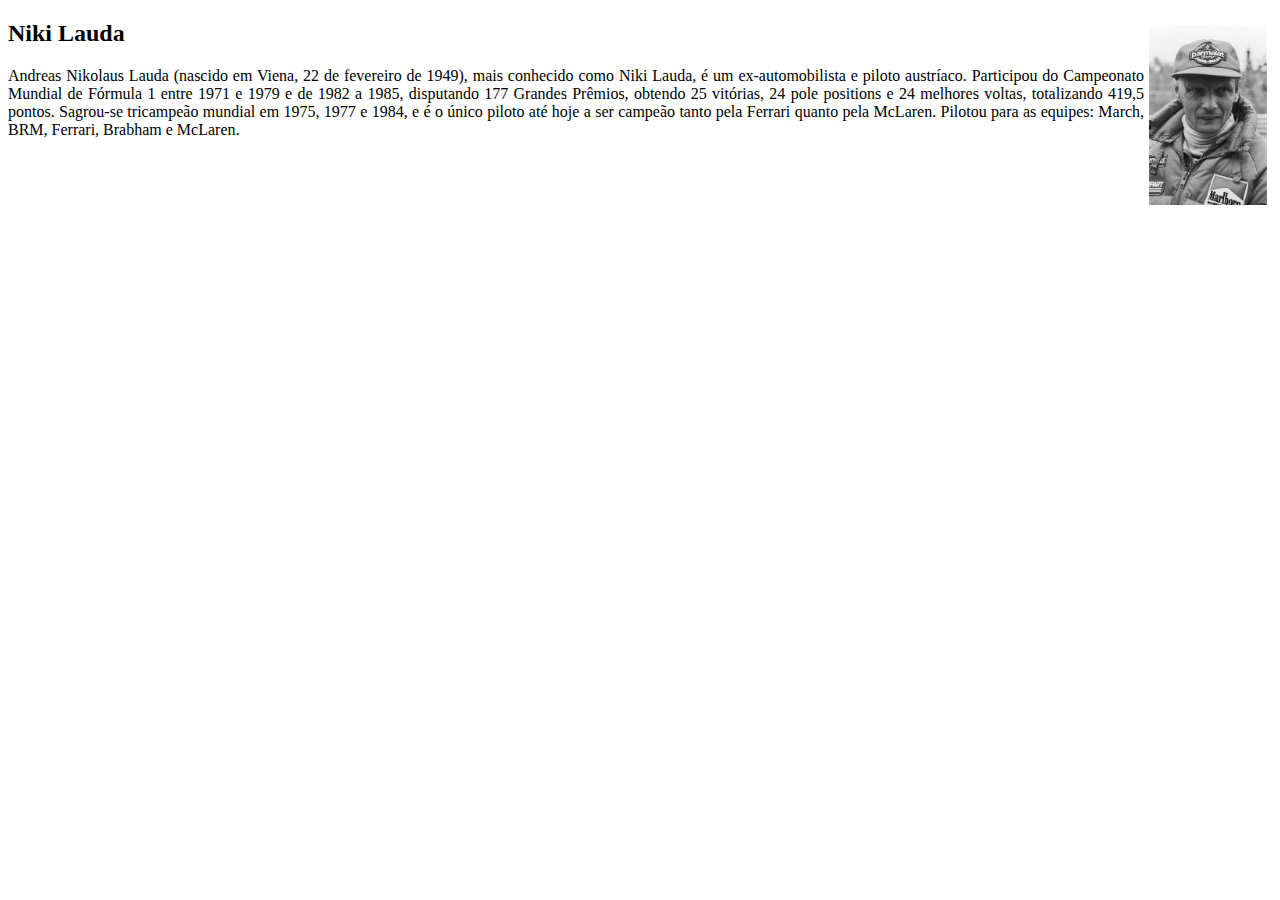
<file: Desenvolvimento Web/lauda.html>
<!DOCTYPE html>
<html lang="pt">
<head>
	<meta charset ="UTF-8"/>
	<meta name="viewport" content="width=device-width, initial-scale=1.0">
	<title>Histórias</title>
	
	<style>
			p{ text-align: justify}
			img{float:right;
			height:180px;
			margin:5px}
	</style>
</head>

<body>

<img src="Imagens/Lauda_at_1982_Dutch_Grand_Prix.jpg">
<h2>Niki Lauda</h2>
<p>Andreas Nikolaus Lauda (nascido em Viena, 22 de fevereiro de 1949), mais conhecido como Niki Lauda, é um ex-automobilista e piloto austríaco. Participou do Campeonato Mundial de Fórmula 1 entre 1971 e 1979 e de 1982 a 1985, disputando 177 Grandes Prêmios, obtendo 25 vitórias, 24 pole positions e 24 melhores voltas, totalizando 419,5 pontos. Sagrou-se tricampeão mundial em 1975, 1977 e 1984, e é o único piloto até hoje a ser campeão tanto pela Ferrari quanto pela McLaren. Pilotou para as equipes: March, BRM, Ferrari, Brabham e McLaren.</p>

</body>
</html>
</file>
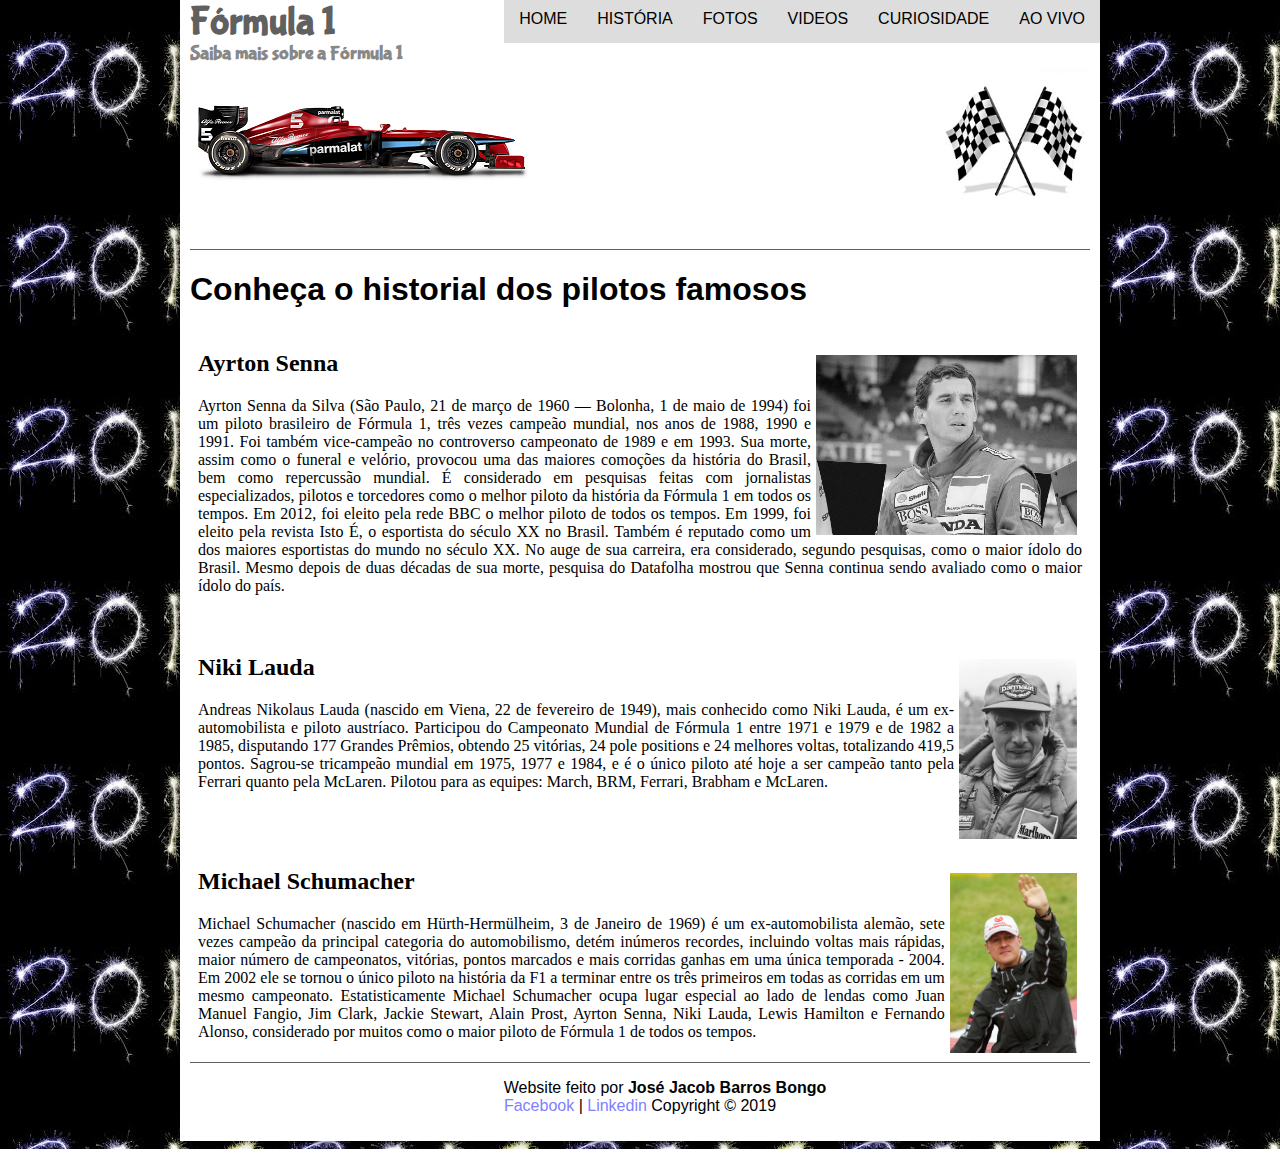
<file: Desenvolvimento Web/pilotos.html>
<!DOCTYPE html>
<html lang="pt">
<head>
	<meta charset ="UTF-8"/>
	<meta name="viewport" content="width=device-width, initial-scale=1.0">
	<title> Curiosidade</title>
	<link rel="stylesheet" type="text/css" href="css/estilo.css"/>
	<link rel="stylesheet" href="https://cdnjs.cloudflare.com/ajax/libs/font-awesome/4.7.0/css/font-awesome.min.css">
	<link rel="icon" href="Imagens/icon.png">
	
	<style>
		iframe {border:none}
	</style>
</head>
<body>
		
		
		<script> 
		function mudaFoto (foto)
		{
			document.getElementById("icone").src = foto;
		}
		function myFunction() {
  var x = document.getElementById("menudentro");
  if (x.style.display === "block") {
    x.style.display = "none";
  } else {
    x.style.display = "block";
  }
}
</script>

<body>

<div id="interface">
	<header id="cabecalho">
<div class="para-telefone">
<a href="javascript:void(0);" class="icon" onclick="myFunction()">
    <i class="fa fa-bars"></i></a></div>
		<h1>Fórmula 1</h1>
			<h2>Saiba mais sobre a Fórmula 1</h2>

<img id="icone" src="Imagens/bandeira.png";>

	<nav id="menu">
			<ul id="menudentro">
				<li onmouseover="mudaFoto('Imagens/bandeira.png')" onmouseout="mudaFoto('Imagens/bandeira.png')"><a href="index.html">Home</a></li>
				<li onmouseover="mudaFoto('Imagens/historia.png')" onmouseout="mudaFoto('Imagens/bandeira.png')"> <a> História</a>
					<ul>
						<li><a href="pilotos.html">Pilotos</a></li>
						<li><a href="formula1.html">Fórmula 1</a></li>
					</ul>
					</li>
				<li onmouseover="mudaFoto('Imagens/fotos.png')" onmouseout="mudaFoto('Imagens/bandeira.png')"><a href="fotos.html"> Fotos</a></li>
				<li onmouseover="mudaFoto('Imagens/video.png')" onmouseout="mudaFoto('Imagens/bandeira.png')"><a href="videos.html">Videos</a></li>
				<li onmouseover="mudaFoto('Imagens/curioso.png')" onmouseout="mudaFoto('Imagens/bandeira.png')"><a href="curiosidade.html">Curiosidade</a></li>
				<li onmouseover="mudaFoto('Imagens/tv.png')" onmouseout="mudaFoto('Imagens/bandeira.png')"><a href="http://www.tvzava.com/2018/05/tvsport_66.html" target="_blank">Ao Vivo</a></li>
			</ul>
	</nav>
</header>
<h1> 
Conheça o historial dos pilotos famosos
</h1>

		<section>
				<iframe src="senna.html" width="100%" height="300px"></iframe>
		</section>

		<section> 
				<iframe src="lauda.html" width="100%" height="210px"></iframe>
		</section>
				
		<section> 
				<iframe src="schumacher.html" width="100%" height="210px"></iframe>
		</section>

<footer id="rodape">	
		<p>Website feito por <b>José Jacob Barros Bongo</b><br/>
<a href="https://www.facebook.com/bongotecnology" target="_blank"> Facebook</a> | <a href="https://www.linkedin.com/feed/" target="_blank">Linkedin</a>
Copyright &copy 2019</p>
</footer>
</div>
</body>
</html>
</file>
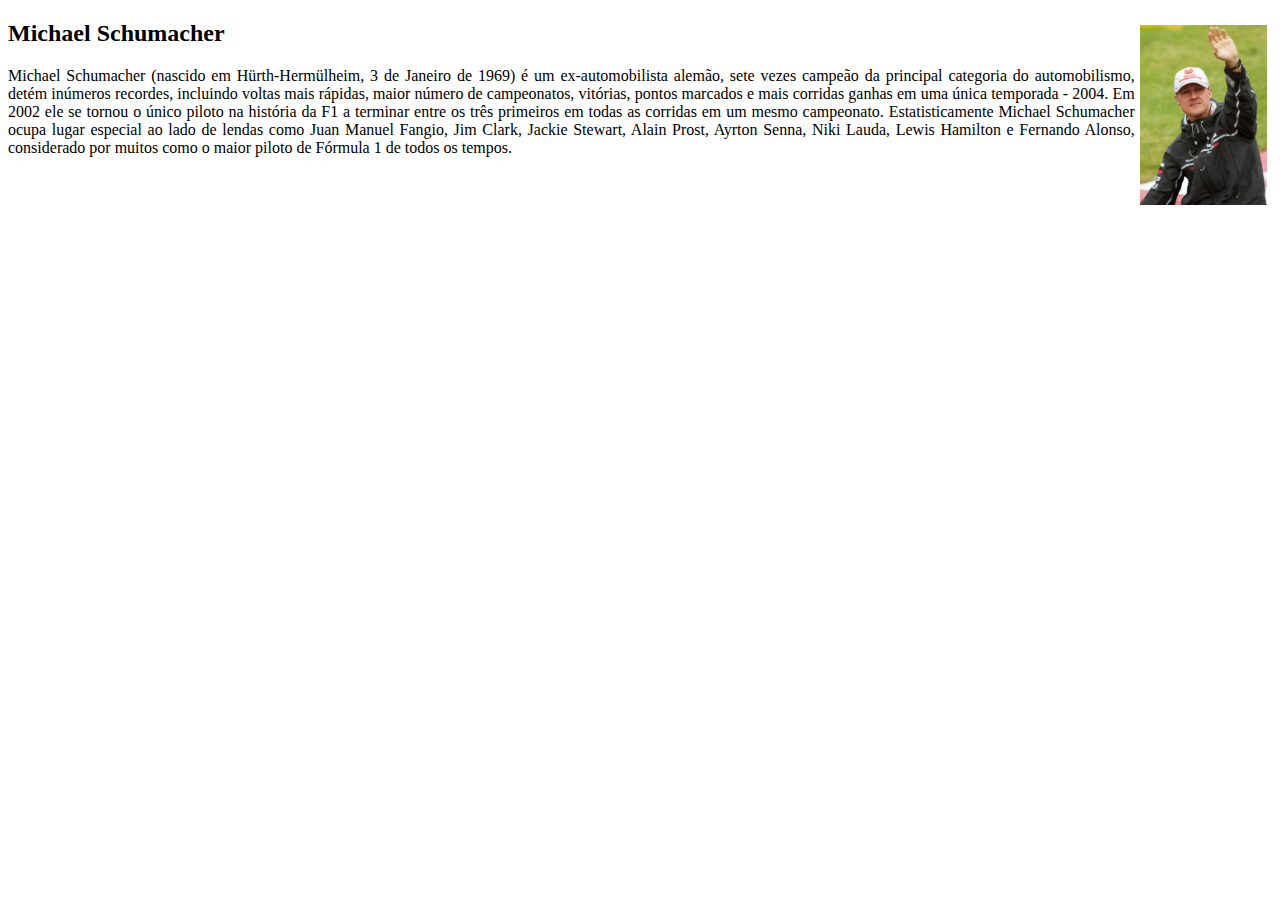
<file: Desenvolvimento Web/schumacher.html>
<!DOCTYPE html>
<html lang="pt">
<head>
	<meta charset ="UTF-8"/>
	<meta name="viewport" content="width=device-width, initial-scale=1.0">
	<title>Histórias</title>
	
	<style>
			p{ text-align: justify}
			img{float:right;
			height:180px;
			margin:5px}
	</style>
</head>

<body>

<img src="Imagens/Schumi_di_GP_Kanada_2011_cropped.jpg">
<h2>Michael Schumacher</h2>
<p>Michael Schumacher (nascido em Hürth-Hermülheim, 3 de Janeiro de 1969) é um ex-automobilista alemão, sete vezes campeão da principal categoria do automobilismo, detém inúmeros recordes, incluindo voltas mais rápidas, maior número de campeonatos, vitórias, pontos marcados e mais corridas ganhas em uma única temporada - 2004. Em 2002 ele se tornou o único piloto na história da F1 a terminar entre os três primeiros em todas as corridas em um mesmo campeonato. Estatisticamente Michael Schumacher ocupa lugar especial ao lado de lendas como Juan Manuel Fangio, Jim Clark, Jackie Stewart, Alain Prost, Ayrton Senna, Niki Lauda, Lewis Hamilton e Fernando Alonso, considerado por muitos como o maior piloto de Fórmula 1 de todos os tempos.</p>

</body>
</html>
</file>
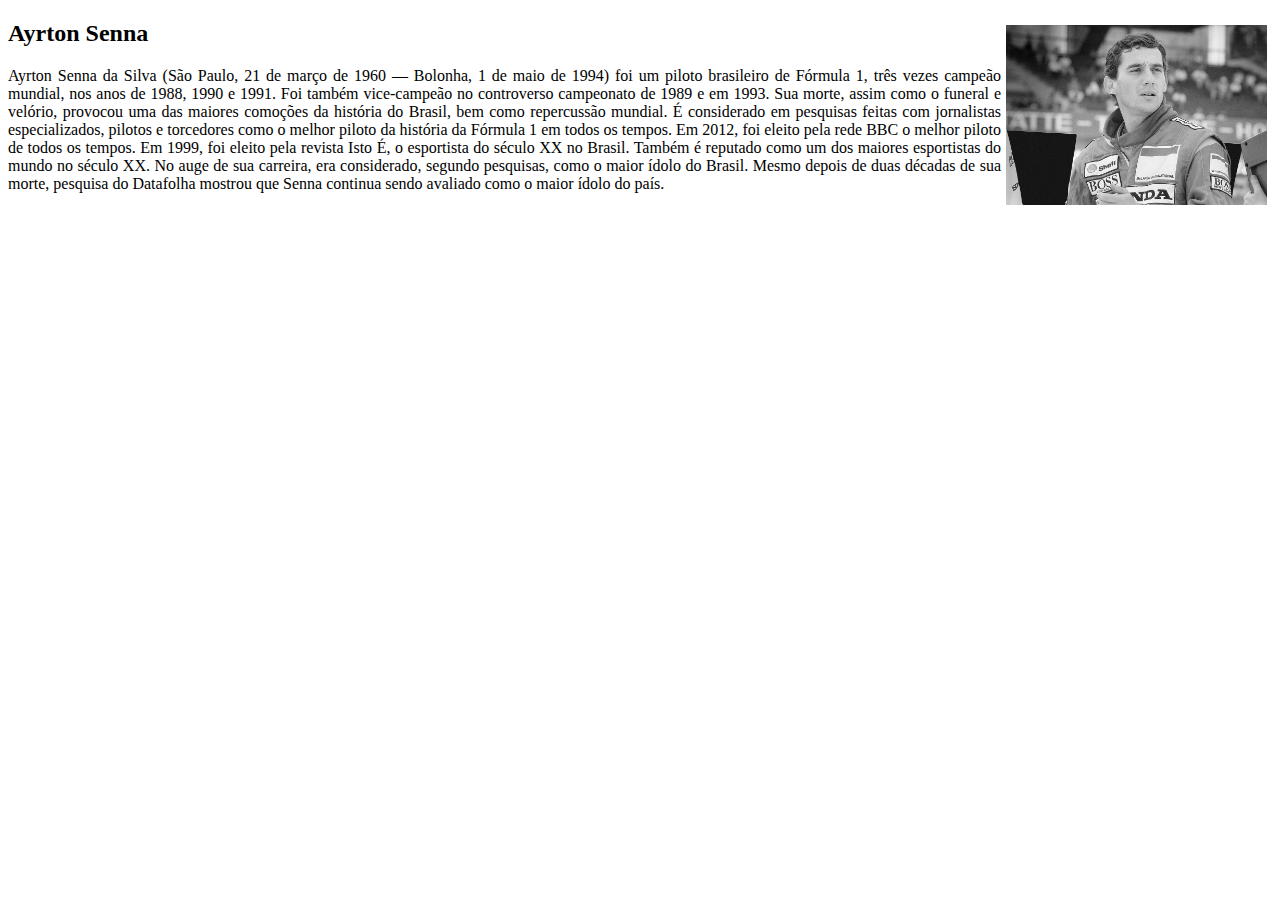
<file: Desenvolvimento Web/senna.html>
<!DOCTYPE html>
<html lang="pt">
<head>
	<meta charset ="UTF-8"/>
	<meta name="viewport" content="width=device-width, initial-scale=1.0">
	<title>Histórias</title>
	
	<style>
			p{ text-align: justify}
			img{float:right;
			height:180px;
			margin:5px}
	</style>
</head>

<body>
<img src="Imagens/Ayrton_Senna_9.jpg">
<h2>Ayrton Senna</h2>
<p>Ayrton Senna da Silva (São Paulo, 21 de março de 1960 — Bolonha, 1 de maio de 1994) foi um piloto brasileiro de Fórmula 1, três vezes campeão mundial, nos anos de 1988, 1990 e 1991. Foi também vice-campeão no controverso campeonato de 1989 e em 1993. Sua morte, assim como o funeral e velório, provocou uma das maiores comoções da história do Brasil, bem como repercussão mundial. É considerado em pesquisas feitas com jornalistas especializados, pilotos e torcedores como o melhor piloto da história da Fórmula 1 em todos os tempos. Em 2012, foi eleito pela rede BBC o melhor piloto de todos os tempos. Em 1999, foi eleito pela revista Isto É, o esportista do século XX no Brasil. Também é reputado como um dos maiores esportistas do mundo no século XX. No auge de sua carreira, era considerado, segundo pesquisas, como o maior ídolo do Brasil. Mesmo depois de duas décadas de sua morte, pesquisa do Datafolha mostrou que Senna continua sendo avaliado como o maior ídolo do país.</p> 

</body>
</html>
</file>
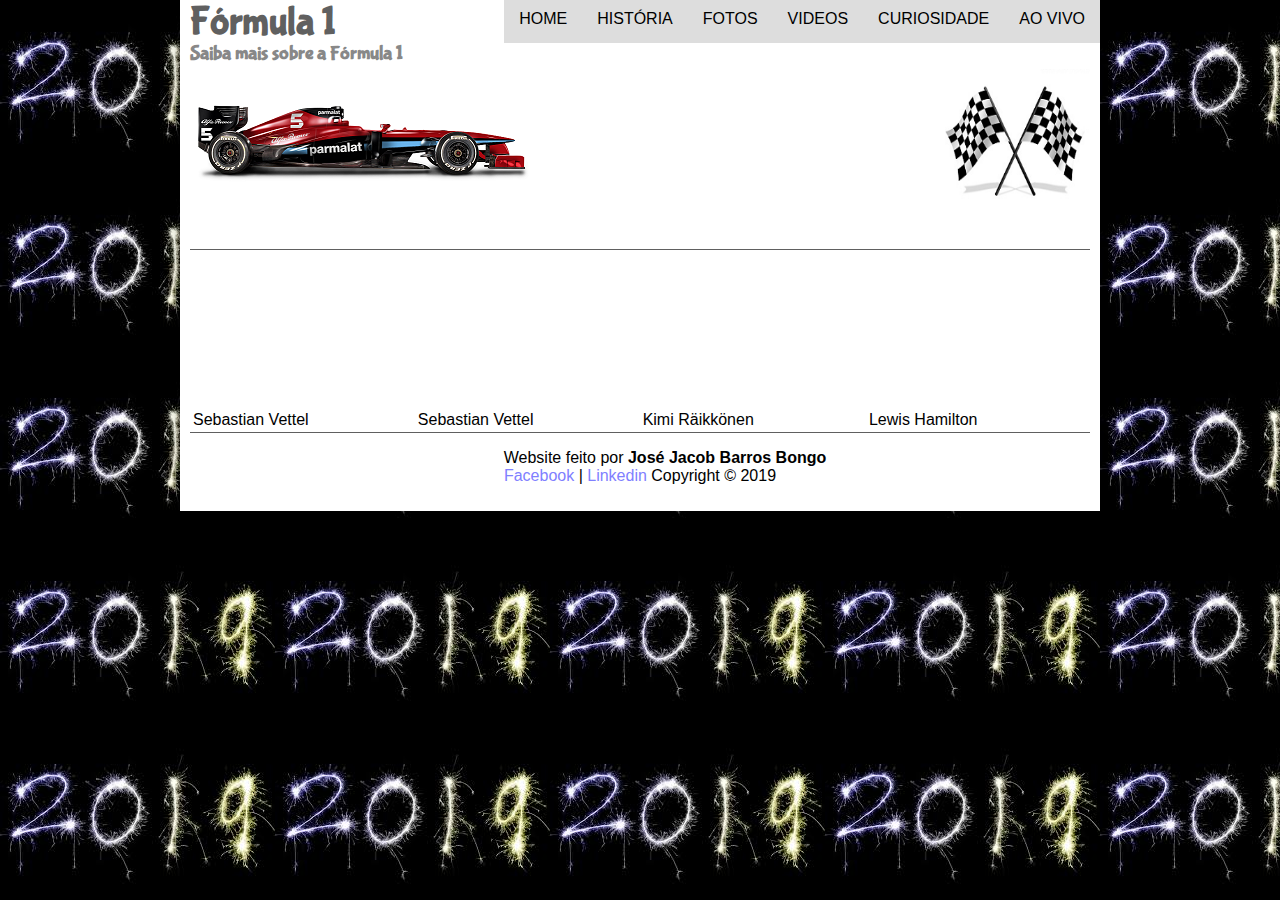
<file: Desenvolvimento Web/videos.html>
<!DOCTYPE html>
<html lang="pt">
<head>
	<meta charset ="UTF-8"/>
	<meta name="viewport" content="width=device-width, initial-scale=1.0">
	<title> Videos</title>
	<link rel="stylesheet" type="text/css" href="css/estilo.css"/>
	<link rel="stylesheet" href="https://cdnjs.cloudflare.com/ajax/libs/font-awesome/4.7.0/css/font-awesome.min.css">
	<link rel="icon" href="Imagens/icon.png">
</head>

<script> 
		function mudaFoto (foto)
		{
			document.getElementById("icone").src = foto;
		}
		function myFunction() {
  var x = document.getElementById("menudentro");
  if (x.style.display === "block") {
    x.style.display = "none";
  } else {
    x.style.display = "block";
  }
}
</script>

<body>

<div id="interface">
	<header id="cabecalho">
<div class="para-telefone">
<a href="javascript:void(0);" class="icon" onclick="myFunction()">
    <i class="fa fa-bars"></i></a></div>
		<h1>Fórmula 1</h1>
			<h2>Saiba mais sobre a Fórmula 1</h2>

<img id="icone" src="Imagens/bandeira.png";>

	<nav id="menu">
			<ul id="menudentro">
				<li onmouseover="mudaFoto('Imagens/bandeira.png')" onmouseout="mudaFoto('Imagens/bandeira.png')"><a href="index.html">Home</a></li>
				<li onmouseover="mudaFoto('Imagens/historia.png')" onmouseout="mudaFoto('Imagens/bandeira.png')"> <a> História</a>
					<ul>
						<li><a href="pilotos.html">Pilotos</a></li>
						<li><a href="formula1.html">Fórmula 1</a></li>
					</ul>
					</li>
				<li onmouseover="mudaFoto('Imagens/fotos.png')" onmouseout="mudaFoto('Imagens/bandeira.png')"><a href="fotos.html"> Fotos</a></li>
				<li onmouseover="mudaFoto('Imagens/video.png')" onmouseout="mudaFoto('Imagens/bandeira.png')"><a href="videos.html">Videos</a></li>
				<li onmouseover="mudaFoto('Imagens/curioso.png')" onmouseout="mudaFoto('Imagens/bandeira.png')"><a href="curiosidade.html">Curiosidade</a></li>
				<li onmouseover="mudaFoto('Imagens/tv.png')" onmouseout="mudaFoto('Imagens/bandeira.png')"><a href="http://www.tvzava.com/2018/05/tvsport_66.html" target="_blank">Ao Vivo</a></li>
			</ul>
	</nav>
</header>
	<table>
		<tr>
			<th><iframe width="100%" height="100%" src="https://www.youtube.com/embed/DIm2cqy7-AI" frameborder="0" allow="accelerometer; autoplay; encrypted-media; gyroscope; picture-in-picture" allowfullscreen></iframe></th> <th><iframe width="100%" height="100%" src="https://www.youtube.com/embed/_HkmYvKVx58" frameborder="0" allow="accelerometer; autoplay; encrypted-media; gyroscope; picture-in-picture" allowfullscreen></iframe> </th> <th> <iframe width="100%" height="100%" src="https://www.youtube.com/embed/PNwPpqaLE60" frameborder="0" allow="accelerometer; autoplay; encrypted-media; gyroscope; picture-in-picture" allowfullscreen></iframe></th> <th><iframe width="100%" height="100%" src="https://www.youtube.com/embed/9d1ppvK9npY" frameborder="0" allow="accelerometer; autoplay; encrypted-media; gyroscope; picture-in-picture" allowfullscreen></iframe> </th>
		</tr>
		
		<tr> 
			<td>Sebastian Vettel</td><td>Sebastian Vettel </td> <td>Kimi Räikkönen </td> <td>Lewis Hamilton </td>
		</tr>
		
	</table>
<footer id="rodape">	
		<p>Website feito por <b>José Jacob Barros Bongo</b><br/>
<a href="https://www.facebook.com/bongotecnology" target="_blank"> Facebook</a> | <a href="https://www.linkedin.com/feed/" target="_blank">Linkedin</a>
Copyright &copy 2019</p>
</footer></div>
</body>
</html>
</file>
<file: Desenvolvimento Web/css/estilo.css>
@charset "UTF-8";
@font-face {
			font-family:'fonteLogo';
			src: url("../fontes/bubblegum-sans-regular.otf");	/* Utilização de fonte externa*/
}

 body{ font-family: Arial, sans-serif;
	   background: url("../Imagens/rodas.png");	/* Imagem de fundo no ecrã "Bem-vindo ao novo ano"*/
	   color: rgba(0,0,0,1);
		}
		
div#interface{width: 900px; /* Largura do anbiente de navegação de 900px*/
			 background-color: #ffffff;
			 margin: -20px auto 0px auto;
			 box-shadow: 0px 0px 10px rgba(0,0,0,.5);
			 padding: 10px 10px 10px 10px;}
			 
p{ text-align: justify;	/* Alinhamento de texto justificado*/
			text-indent: 50px;	/* Abertura do parágrafo de 50px*/
		}

		a{ color: #8080ff;
		   text-decoration: none;}
		   
a:hover {text-decoration: underline;}		   
		
header#cabecalho {position:relative;}
		
header#cabecalho img#icone{position: absolute;
						 right:0;
						 top: 70px;
						 width: 150px;
						 height: 150px;
						 }
						 
header#cabecalho{ border-bottom: 1px #606060 solid;	/* Tamanho, cor e tipo de borda*/
				 height: 250px;	/* Altura do cabecalho*/
				 background: url("../Imagens/indo.png") no-repeat 0px 85px;}	/* Imagem do cabecalho*/

header#cabecalho h1{ font-family: 'FonteLogo', sans-serif;
					font-size: 30pt;
					color: #606060;
					text-shadow: 1px 1px 1px 1px rgba(0,0,0,.6);
					padding: -5px;
					margin-bottom: -3px;
					margin-top: 1px;
}

.para-telefone{display:none}

header#cabecalho h2{ font-family: 'FonteLogo', sans-serif;
					font-size: 15pt;
					color: #888888;
					padding: 0px;
					margin-top: 0px;
	
}
		
figure.foto-legenda{ position: relative;
					border: 8px solid white;
					box-shadow: 1px 1px 4px black;
	
}

figure.foto-legenda img{ width: 100%;
height: 100%;
}

figure.foto-legenda figcaption{ opacity: 0;
							position: absolute;
							top: 0px;
							background-color: rgba(0,0,0,.4);
							color: white;
							width: 100%;
							height: 100%;
							padding: 10px;
							box-sizing: border-box;
							transition: opacity 1s;}

figure.foto-legenda:hover figcaption{ opacity: 1;}

nav#menu{display: block;	}

nav#menu ul{ list-style: none;
			text-transform: uppercase;
			position: absolute;	/* tipo de Posicionamento Absoluto*/
			top: -20px;		/* Posicionamento do menu no topo da pagina, de -20pxpx*/
			right:-10px;   /* colar à direita */
			}
			
nav#menu li{display: inline-block;	
		  background-color: #dddddd;	
		  padding: 15px;
		  float:left;
		  transition: background-color 1s;}

nav#menu li:hover { background-color: #606060;}

nav#menu a{ color: #000000;
		   text-decoration: none;}
		   
nav#menu a:hover{color: #ffffff;}


/* Inicio do submeno*/
#menu ul ul{ 	display: none;
			width: 70px;
			position: absolute;	/* tipo de Posicionamento Absoluto*/
			top: 48px;		/* Posicionamento do submenu no topo da pagina, de -20pxpx*/
			left: 119px;   /* Posicionamento lateral esquerdo de 510px*/
			padding: 0px;	font-size: 9.6pt;
}

#menu ul ul li a {
				
				color: #ffffff;}

#menu ul  li:hover  ul{	display: block;
					}

#menu ul  ul li {	
 width: 105%;
 float: none;
 text-align: center;
 background-color: #848484;
}
/*Fim do submenu*/

/*Inicio do corpo do website*/
section#corpo{ display: block;
			  width: 500px;
			  float: left;
			  border-right: 5px solid #606060;	
			  padding-right: 20px;}
			  
article#noticia-principal h2 { font-size: 13pt;
							color: #606060;
							background-color: #dddddd;
							padding: 5px 0px 5px 0px;
							margin: 10px 0px 10px 10px;
}

header#cabecalho-artigo h1 { font-family: 'FonteLogo', sans-serif;
						   font-size: 20pt;
						   color: #606060;
						   margin-bottom: 0px;
						   margin-top: 0px;
}

header#cabecalho-artigo h2 { font-size: 13pt;
						   color: #cecece;
						   background-color: #ffffff;
						   margin: 0px;
	
}

article#cabecalho-artigo h3 { font-size: 12pt;
						   color: #606060;
	
}

.direita { text-align: right; }

table#tabelaformula1 { border: 1px solid #606060;
				 border-spacing: 0px;
			     margin-left: auto;
			     margin-right: auto;}

table#tabelaformula1 td { border: 1px solid #606060;
				   padding: 10px;
				   text-align: center;}

table#tabelaformula1 td.ce { color: #ffffff;
					  background-color: #606060;
					  vertical-align: top;
					  font-weight: bold;
					  }				      

table#tabelaformula1 td.cd { background-color: #f9f9f9;
	
}

table#tabelaformula1 caption { color: #888888;
						font-size: 10pt;
						font-weight: bold;	
}

table#tabelaformula1 caption span { display: block;
							float: right;
							color: #000000;
							font-size: 8pt;
							margin-top: 10px;}
			  
aside#lateral{ display: block;
			  width: 350px;
			  float: right;
			  background-color: #dddddd;
			  padding:10px;
			  margin-top: 10px;
			  box-shadow: 2px 2px 2px rgba(0,0,0,.5)}
			  
aside#lateral h1 { font-family: 'FonteLogo', sans-serif;
				  font-size: 20pt;
				  color: #606060;
				  margin-top: 0px;}

aside#lateral h2 { font-size: 13pt;
				  color: #ffffff;
				  background-color: #606060;
				  padding: 5px;}
			  
footer#rodape{ clear: both;
			  border-top: 1px solid #606060;
}

footer#rodape p { text-align: center;
}			  

@media only screen and (max-width:900px){
aside#lateral {width:96%;}

div#interface{width: 530px;}

header#cabecalho h1{
	padding-top:50px
}
nav#menu ul {font-size:0.7em;left:0}
h2{display:none}
}

@media only screen and (max-width:620px) {
  /* Para Telefones temos o seguinte Layout: */
  body{background-image: none}
header#cabecalho h1{
	padding-top:0
}
  

.para-telefone{
	width: 20px;
	height:20px;
	text-align:center;
  background-color: #555;
  color: white;
  border-radius: 5px;
  padding:3px;
  display:inline-block;
  float:right;
}
nav#menu ul{position:fixed;display:none;
top:0;left:0;margin:0;padding:0;width:500px;
font-size:0.7em}

#menu ul ul{
			width: 50px;
			position: fixed;	/* tipo de Posicionamento Absoluto*/
		top: 42px;		/* Posicionamento do submenu no topo da pagina, de -20pxpx*/
			left: 64px;  /* Posicionamento lateral esquerdo de 510px*/
			font-size:0.9em
}
  .active {
  background-color: #4CAF50;
  color: white;
}
  
section#corpo{width:100%;}

div#interface{width: 100%; /* Largura do anbiente de navegação de 900px*/}

header#cabecalho img#icone{width:25%;}

div#interface{width: 530px;}
</file>
<file: Desenvolvimento Web/css/responsivo.css>
@media only screen and (max-width: 800px) {
	/*Para tablets*/

body{ font-size: 100%;	
	}

nav#menu{width: 100%;
		  padding: 0;
		  float: center;}

aside#lateral {width: 100%;
			  float: center;}
}

img{width: 500px;}


@media only screen and (max-width: 500px) {
	/*Para telefones*/
nav#menu ul, aside#lateral {width: 100%;
						 float: center;}
}
</file>
<file: Desenvolvimento Web/css/estilos_2.css>
body {
	background-color: #ebeef2;
}

h3 {
	color:#838c98;
}

img {
	border:1px solid #EEE;
}

#principal {
	margin:0 auto;
	position: relative;
}

.contenedorfoto {
	float:left;
	width:210px;
	height:180px;
	margin:10px;
	padding:5px;
	background-color:#f5f7f9;
	border-right: #a5a7aa solid 1px;
	border-bottom: #a5a7aa solid 1px;
	text-align:center;
}

.contenedorfoto a {
	text-decoration: none;
}

.contenedorfoto span {
	color:#515151;
	font-family: Trebuchet MS;
	font-size: 9pt;
}
</file>
